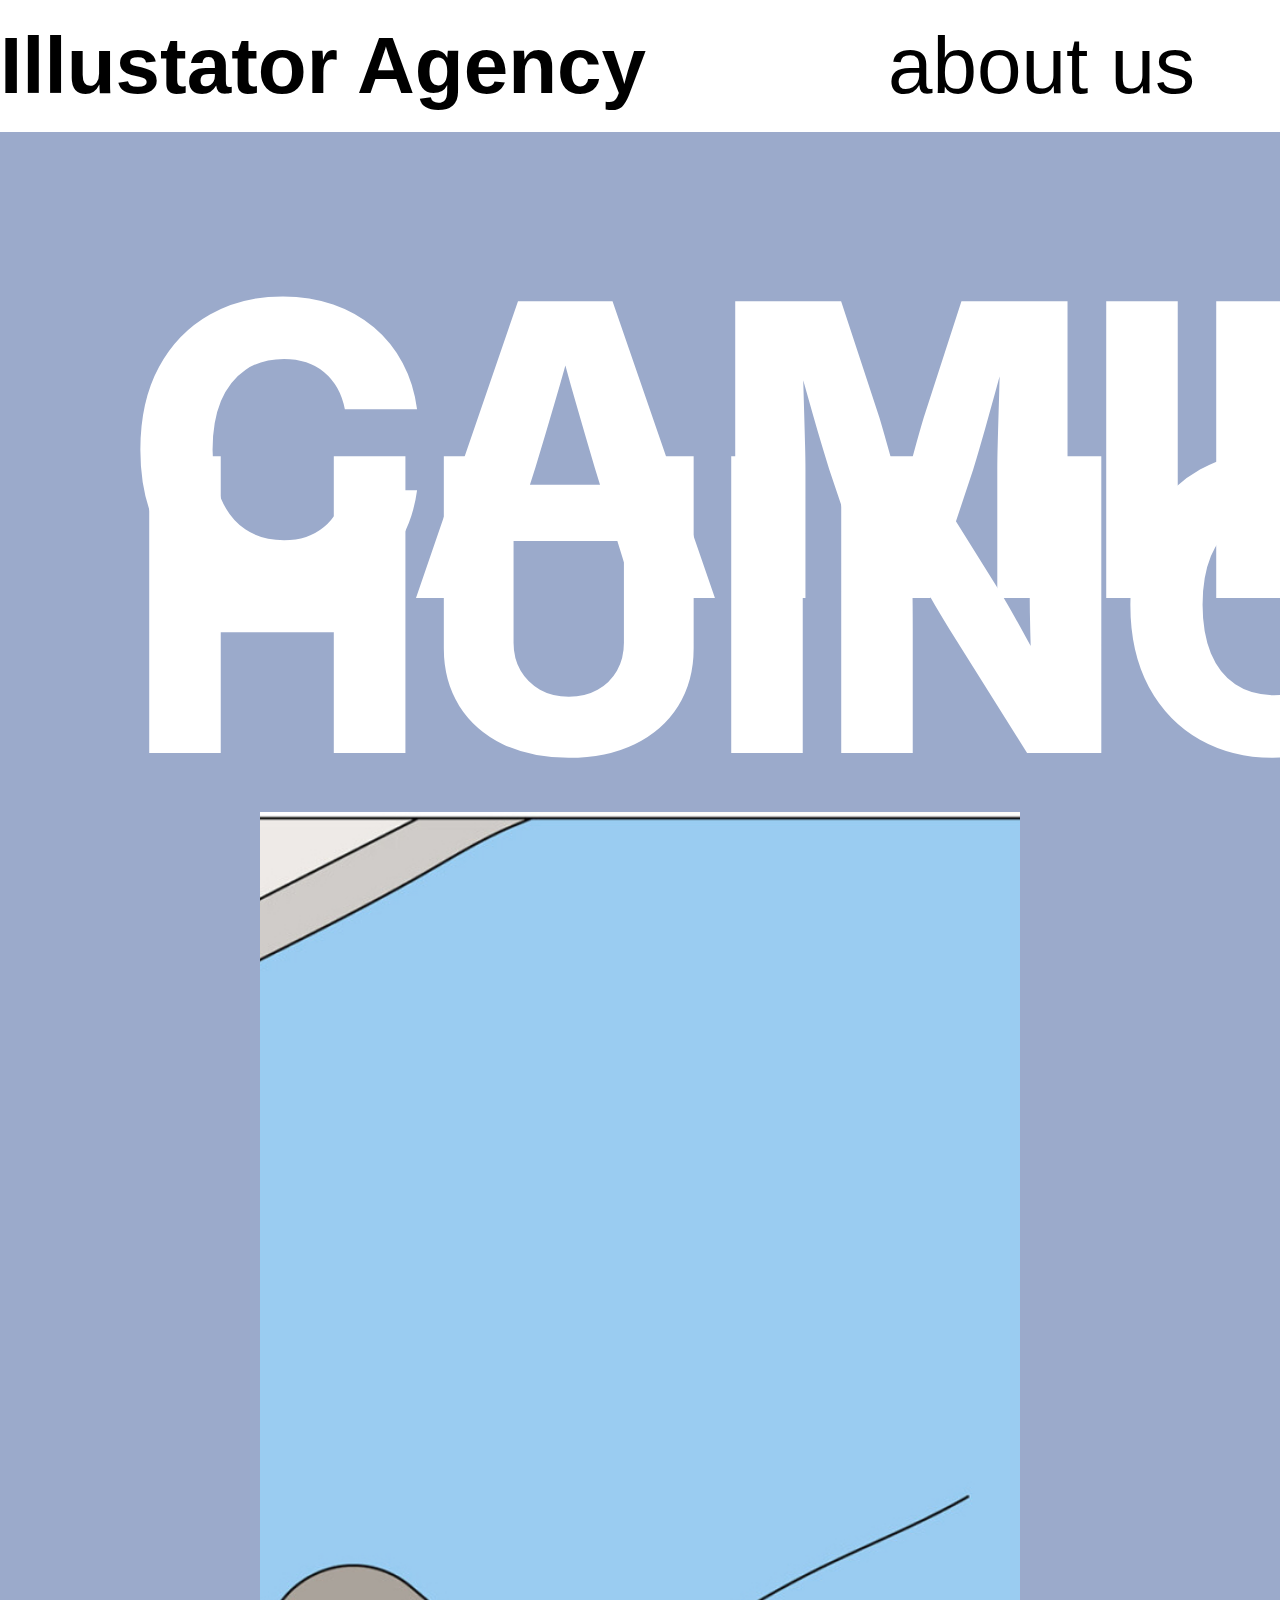
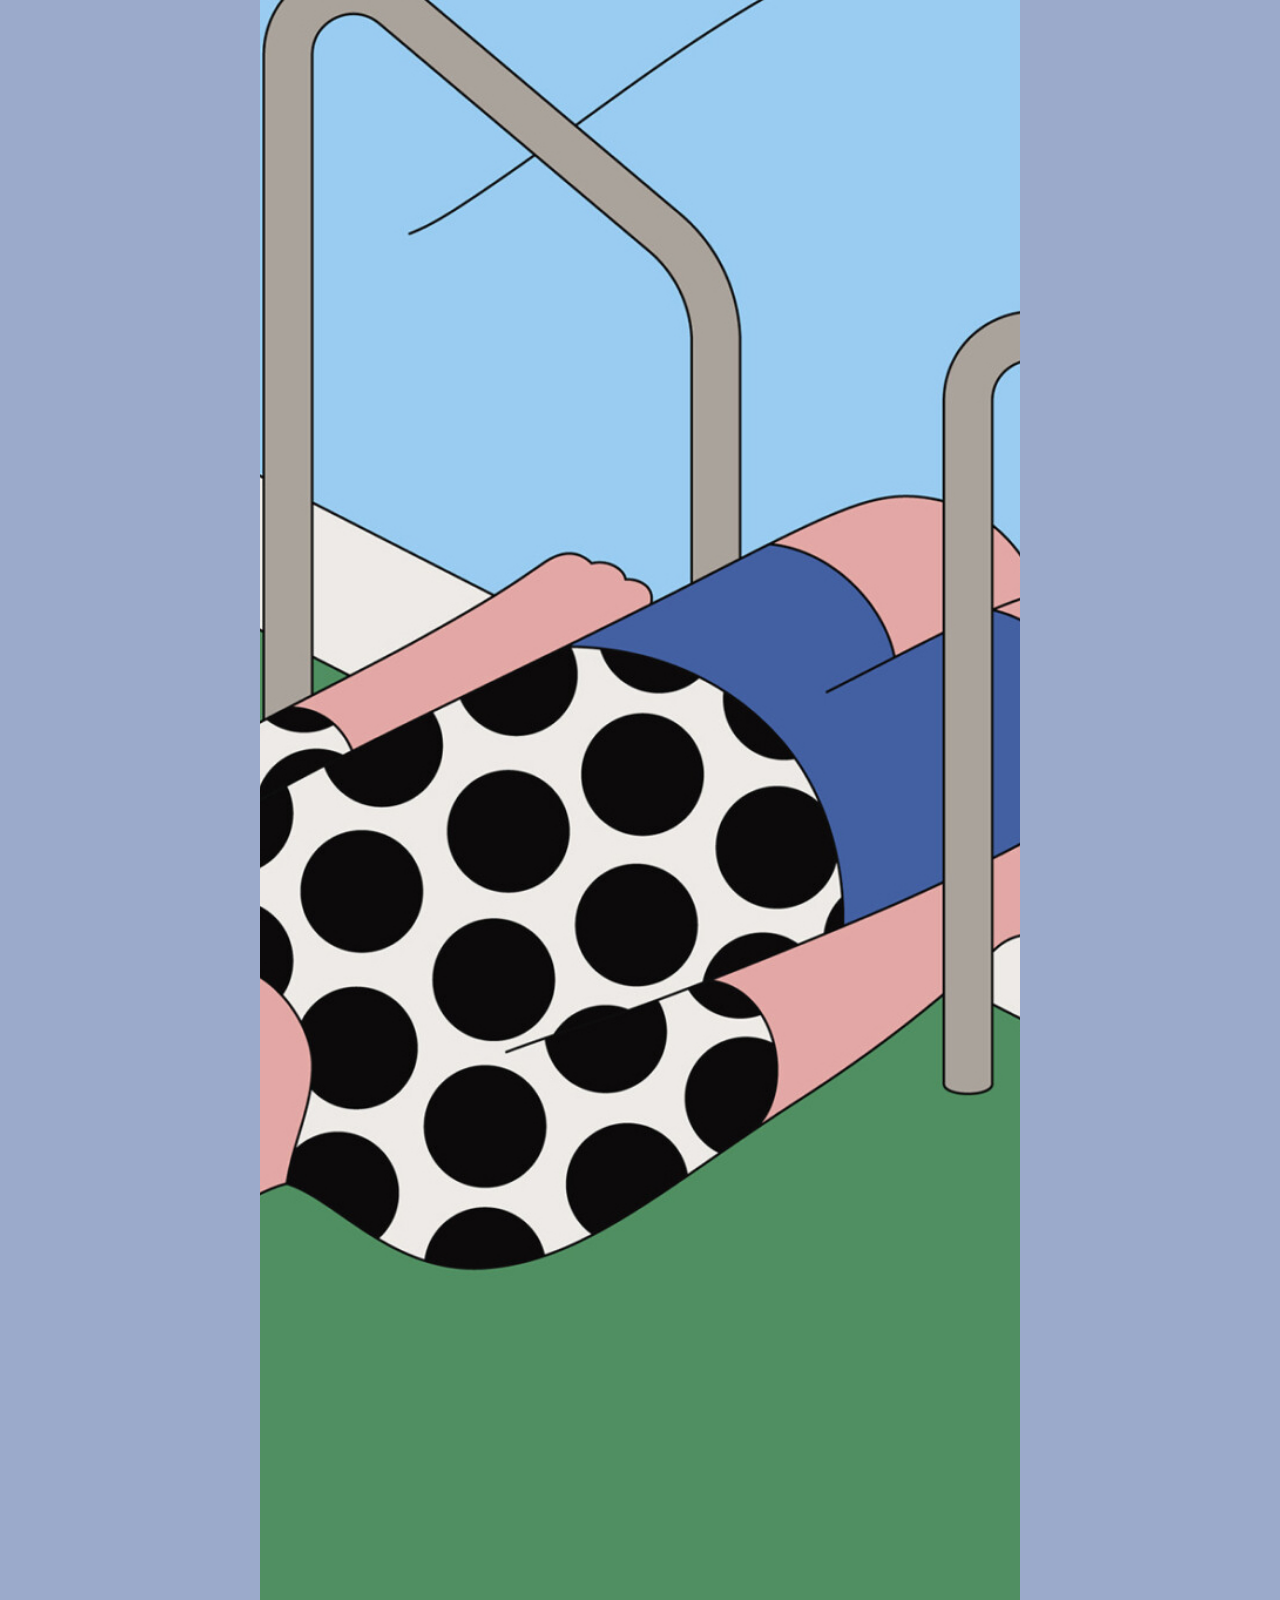
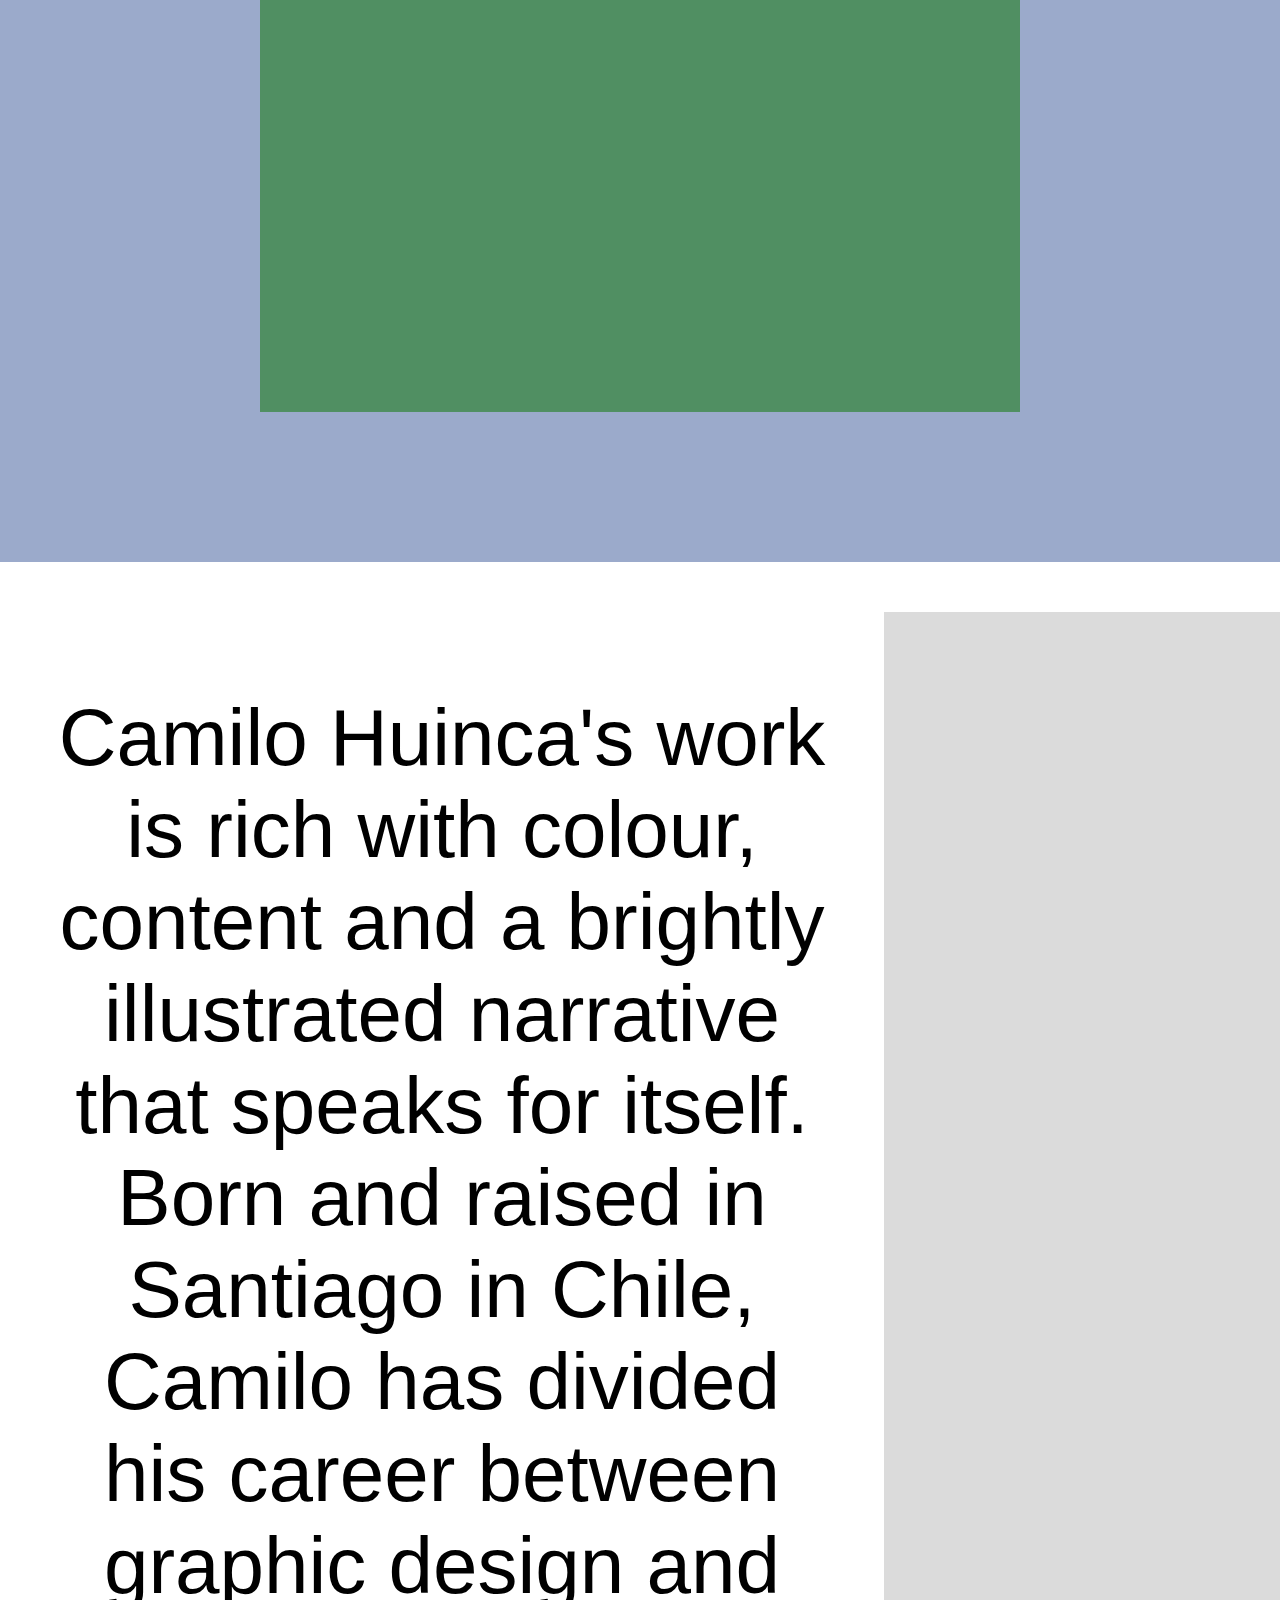
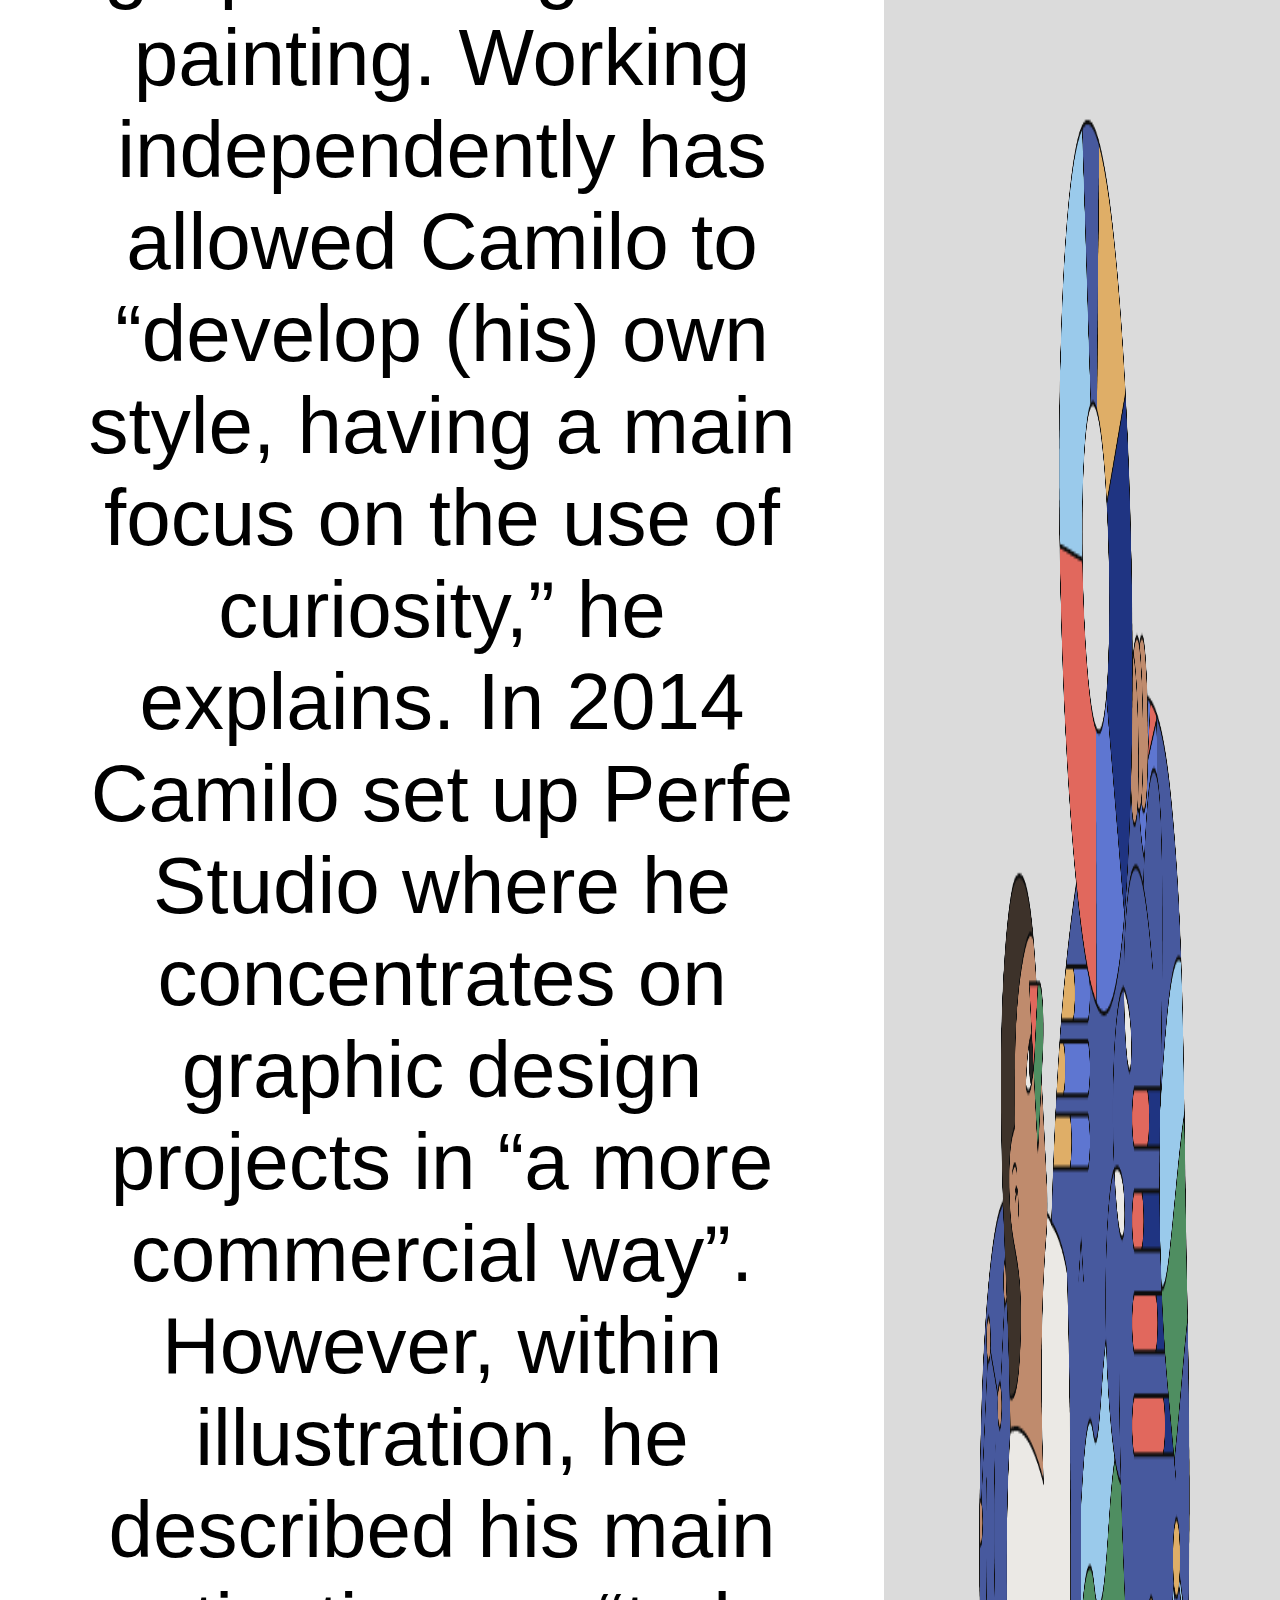
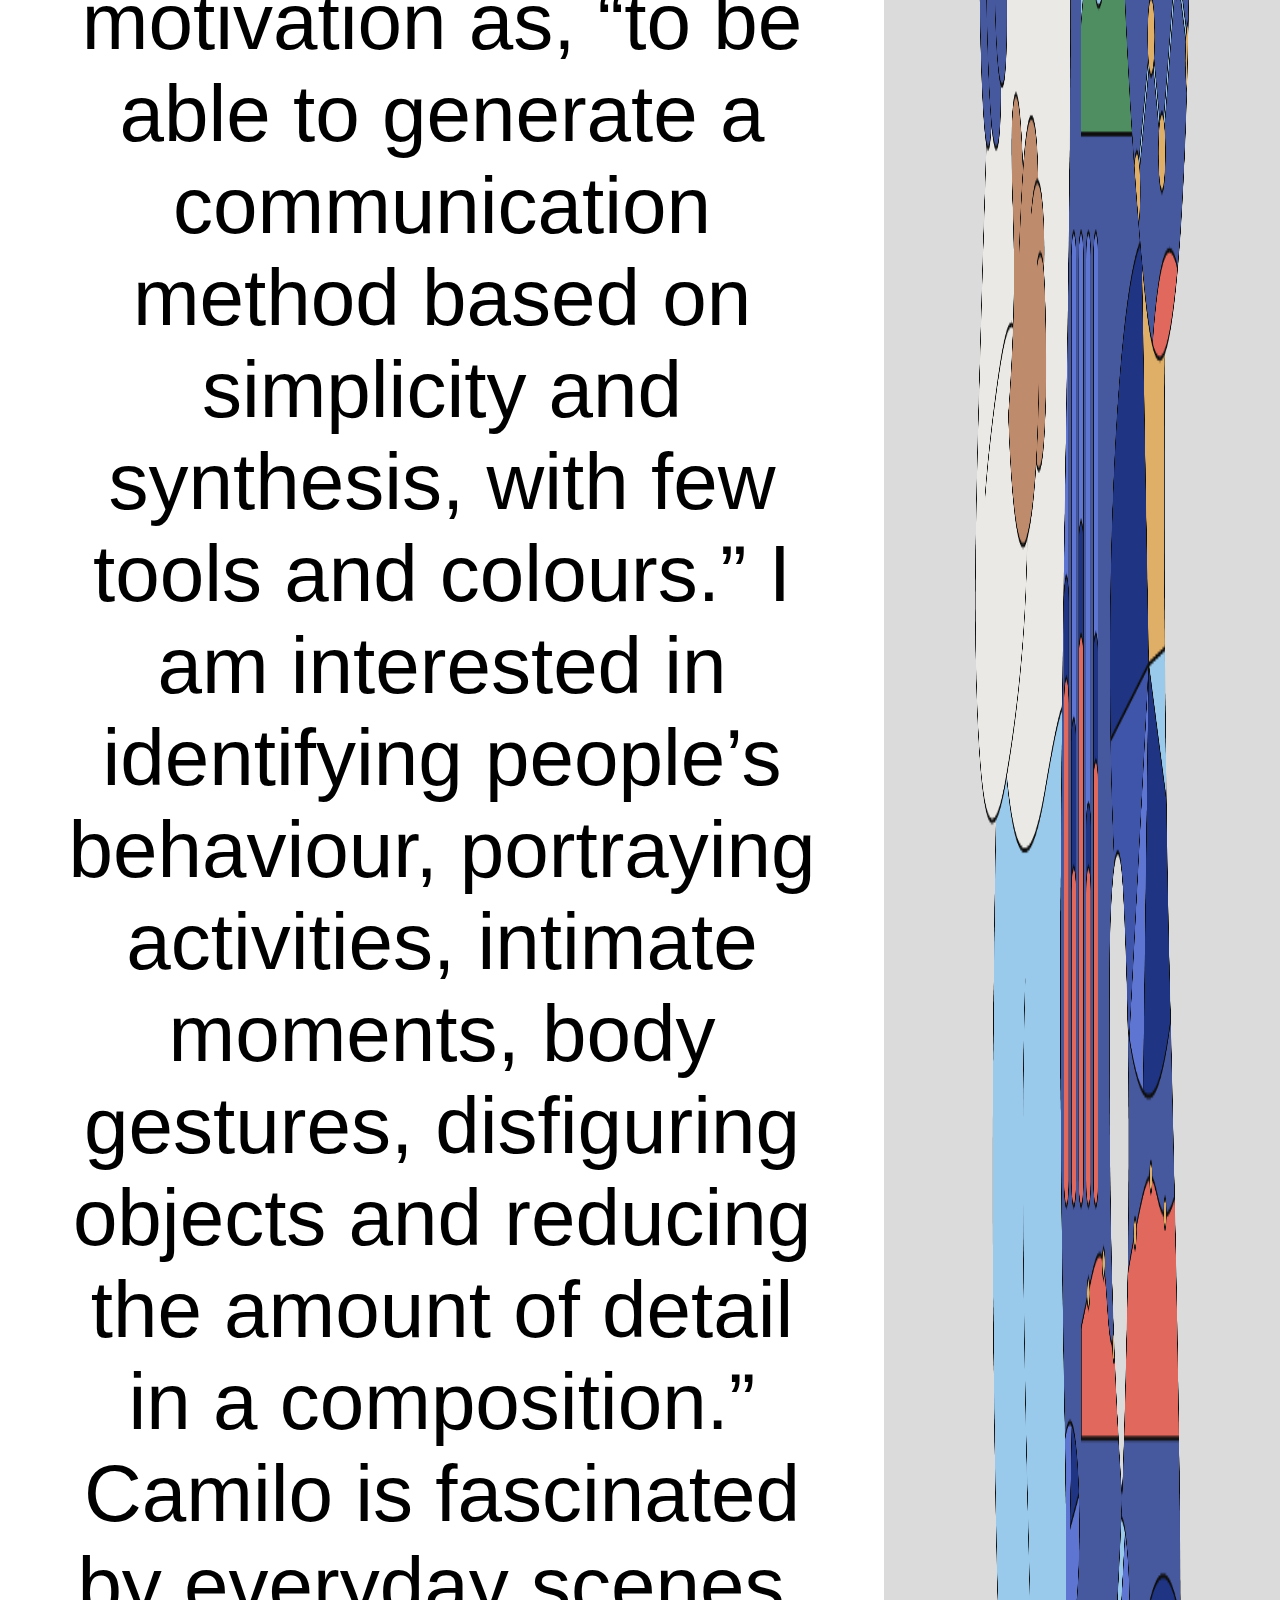
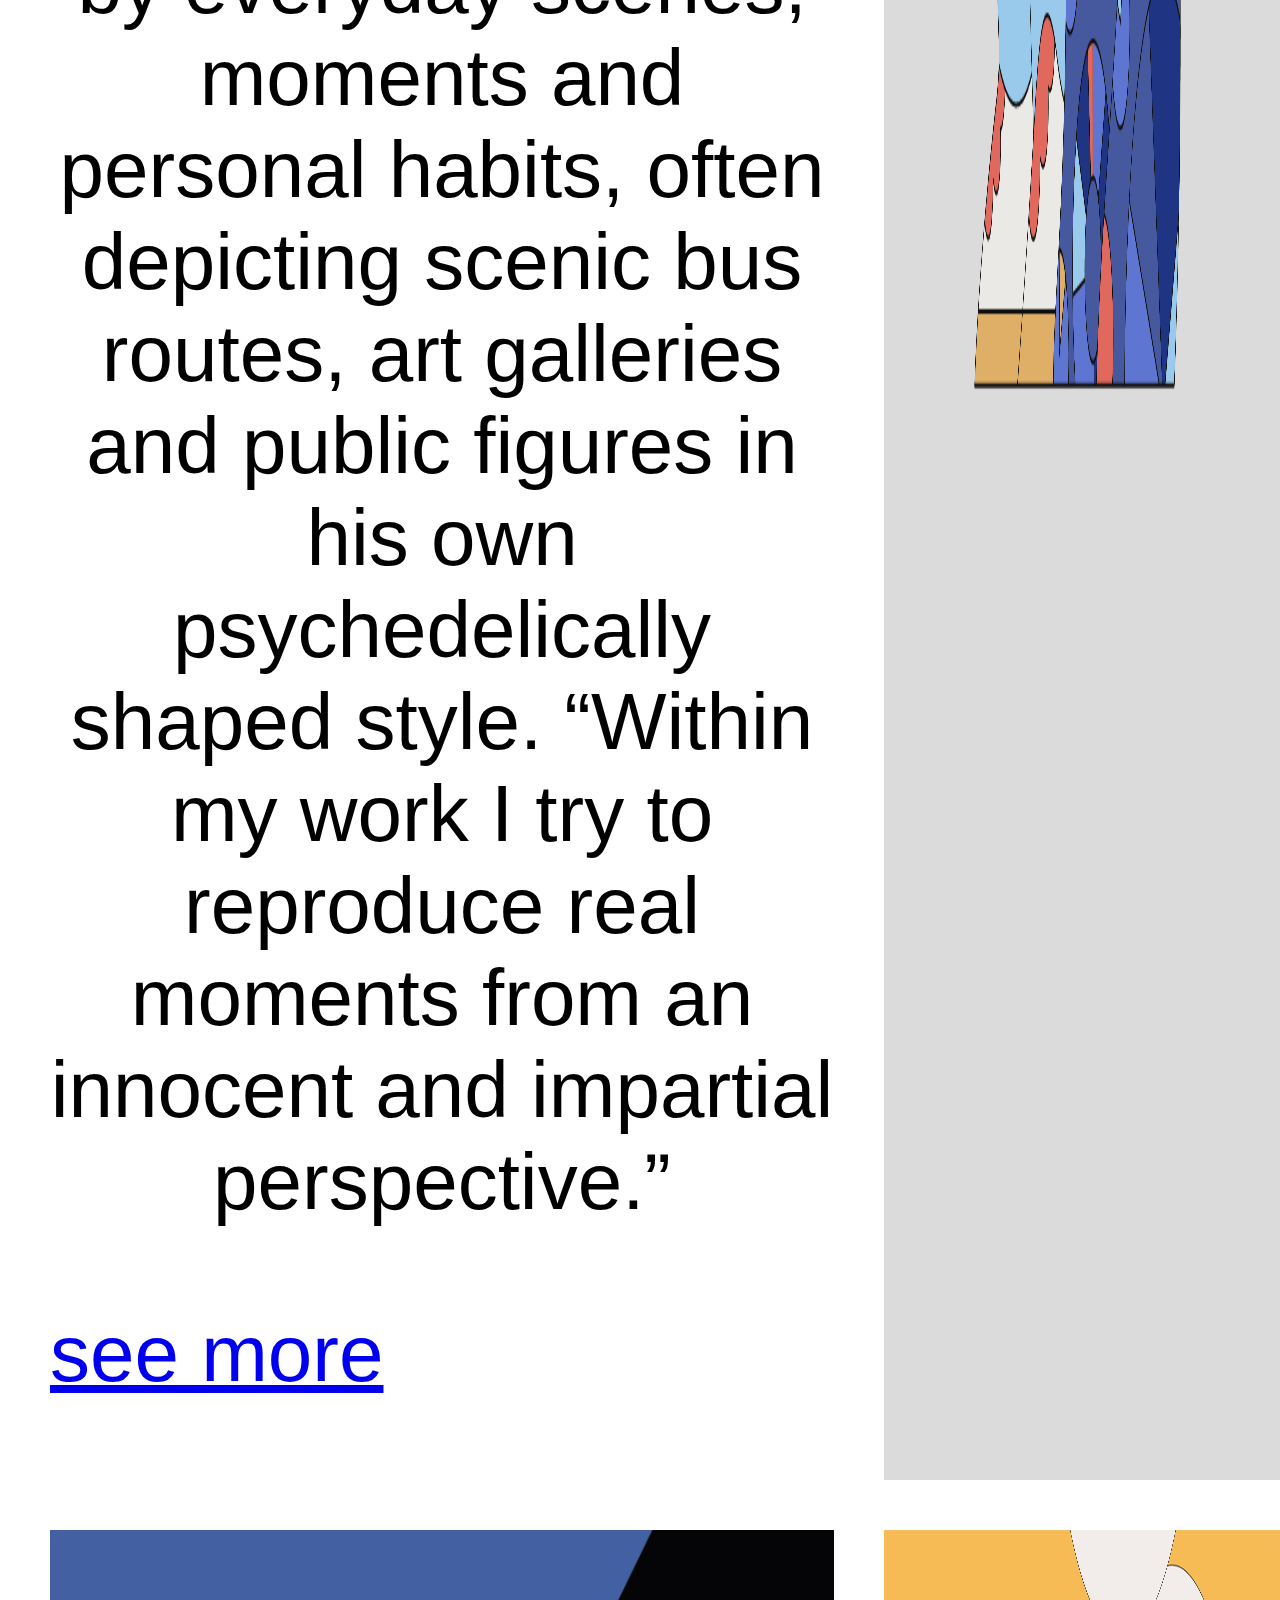
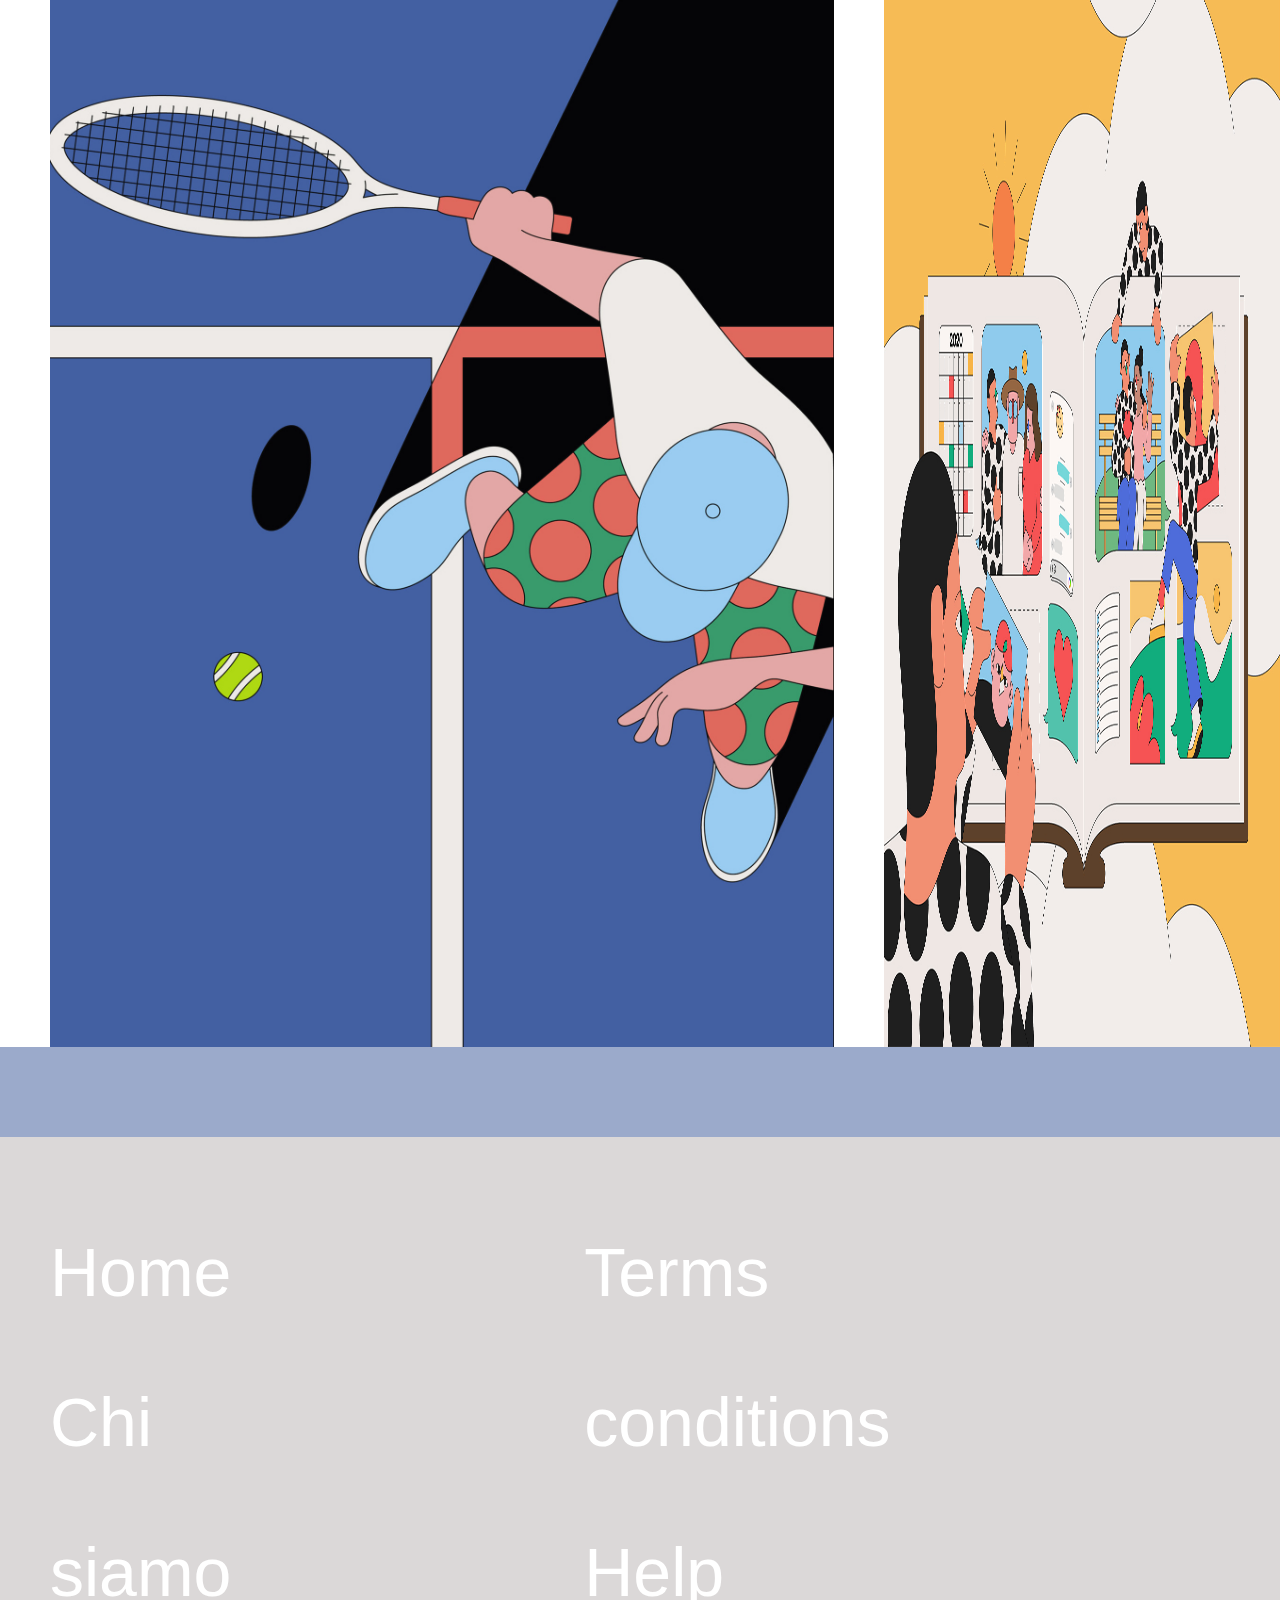
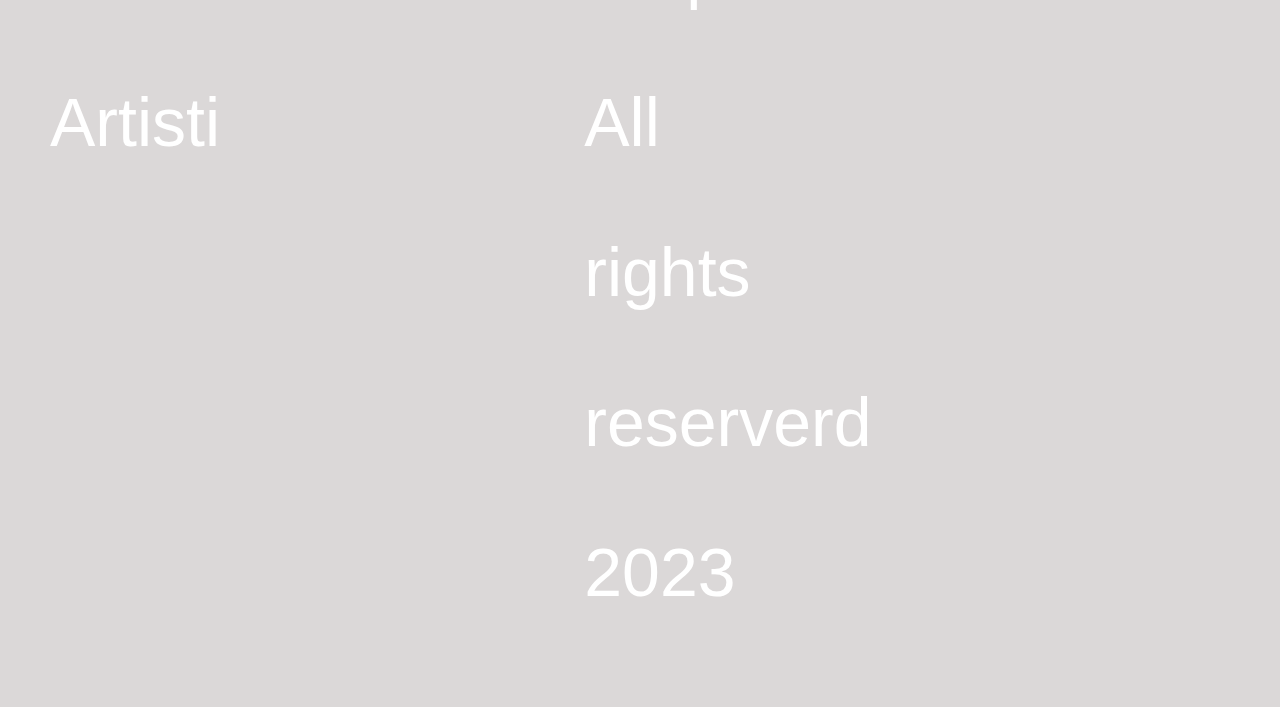
<file: camilo huinca.html>
<!DOCTYPE html>
<html lang="en">
<head>
    <meta charset="UTF-8">
    <meta http-equiv="X-UA-Compatible" content="IE=edge">
    <meta name="viewport" content="width=device-width, initial-scale=1.0">
    <link rel="stylesheet" href="https://fonts.googleapis.com/css2?family=Inter:wght@100;200;300;400;500;600;700;800;900&family=Helvetica+Neue:wght@100;200;300;400;500;600;700;800;900&display=swap">
    <title>Document</title>
    <link rel="stylesheet" href="css/stile.css">
</head>
    <header>
        <h1><a href="index.html">Illustator Agency</a></h1>
        <nav>
            <ul>
             
                <li><a href="Chi siamo.html">about us</a></li>
         
            </ul>
        </nav>
    </header>

    <body class="bodyartista">
        <section class="iniziocamilio">
            <div class="titolo">
                <h1>CAMILO HUINCA</h1>
            </div>
            <div class="imgcamilio"><img src="/immagine/camilo 4.jpg" alt=""></div>
        </section>
        <section class="contenuto2">
            <div class="testo1"><p>Camilo Huinca's work is rich with colour, content and a brightly illustrated narrative that speaks for itself. Born and raised in Santiago in Chile, Camilo has divided his career between graphic design and painting. Working independently has allowed Camilo to “develop (his) own style, having a main focus on the use of curiosity,” he explains. In 2014 Camilo set up Perfe Studio where he concentrates on graphic design projects in “a more commercial way”. However, within illustration, he described his main motivation as, “to be able to generate a communication method based on simplicity and synthesis, with few tools and colours.”  I am interested in identifying people’s behaviour, portraying activities, intimate moments, body gestures, disfiguring objects and reducing the amount of detail in a composition.” Camilo is fascinated by everyday scenes, moments and personal habits, often depicting scenic bus routes, art galleries and public figures in his own psychedelically shaped style. “Within my work I try to reproduce real moments from an innocent and impartial perspective.” <div> <a href="https://agentpekka.com/artist/camilo-huinca/">see more</a></div></p></div>
            <div class="immagine1"><img src="immagine/camilo 3.png" alt=""></div>
            <div class="immagine2"><img src="immagine/camilo1.jpeg" alt=""></div>
            <div class="immagine3"><img src="immagine/camilo 2.jpeg" alt=""></div>
        </section>
    </body>
   
    <footer class="parent">
        <div class="div1">
            <ul class="lista-footer">
                <div>    
                    <li class="vocifooter">Home</li>
                    <li class="vocifooter">Chi siamo</li>
                    <li class="vocifooter">Artisti</li>
                </div>
            </div>
                <div class="div2">
                    <li class="vocifooter">Terms conditions</li>
                    <li class="vocifooter" >Help</li>
                    <li class="vocifooter">All rights reserverd 2023</li>
                </div>
            </ul>
    </footer>
    
</body>
</html>
</file>
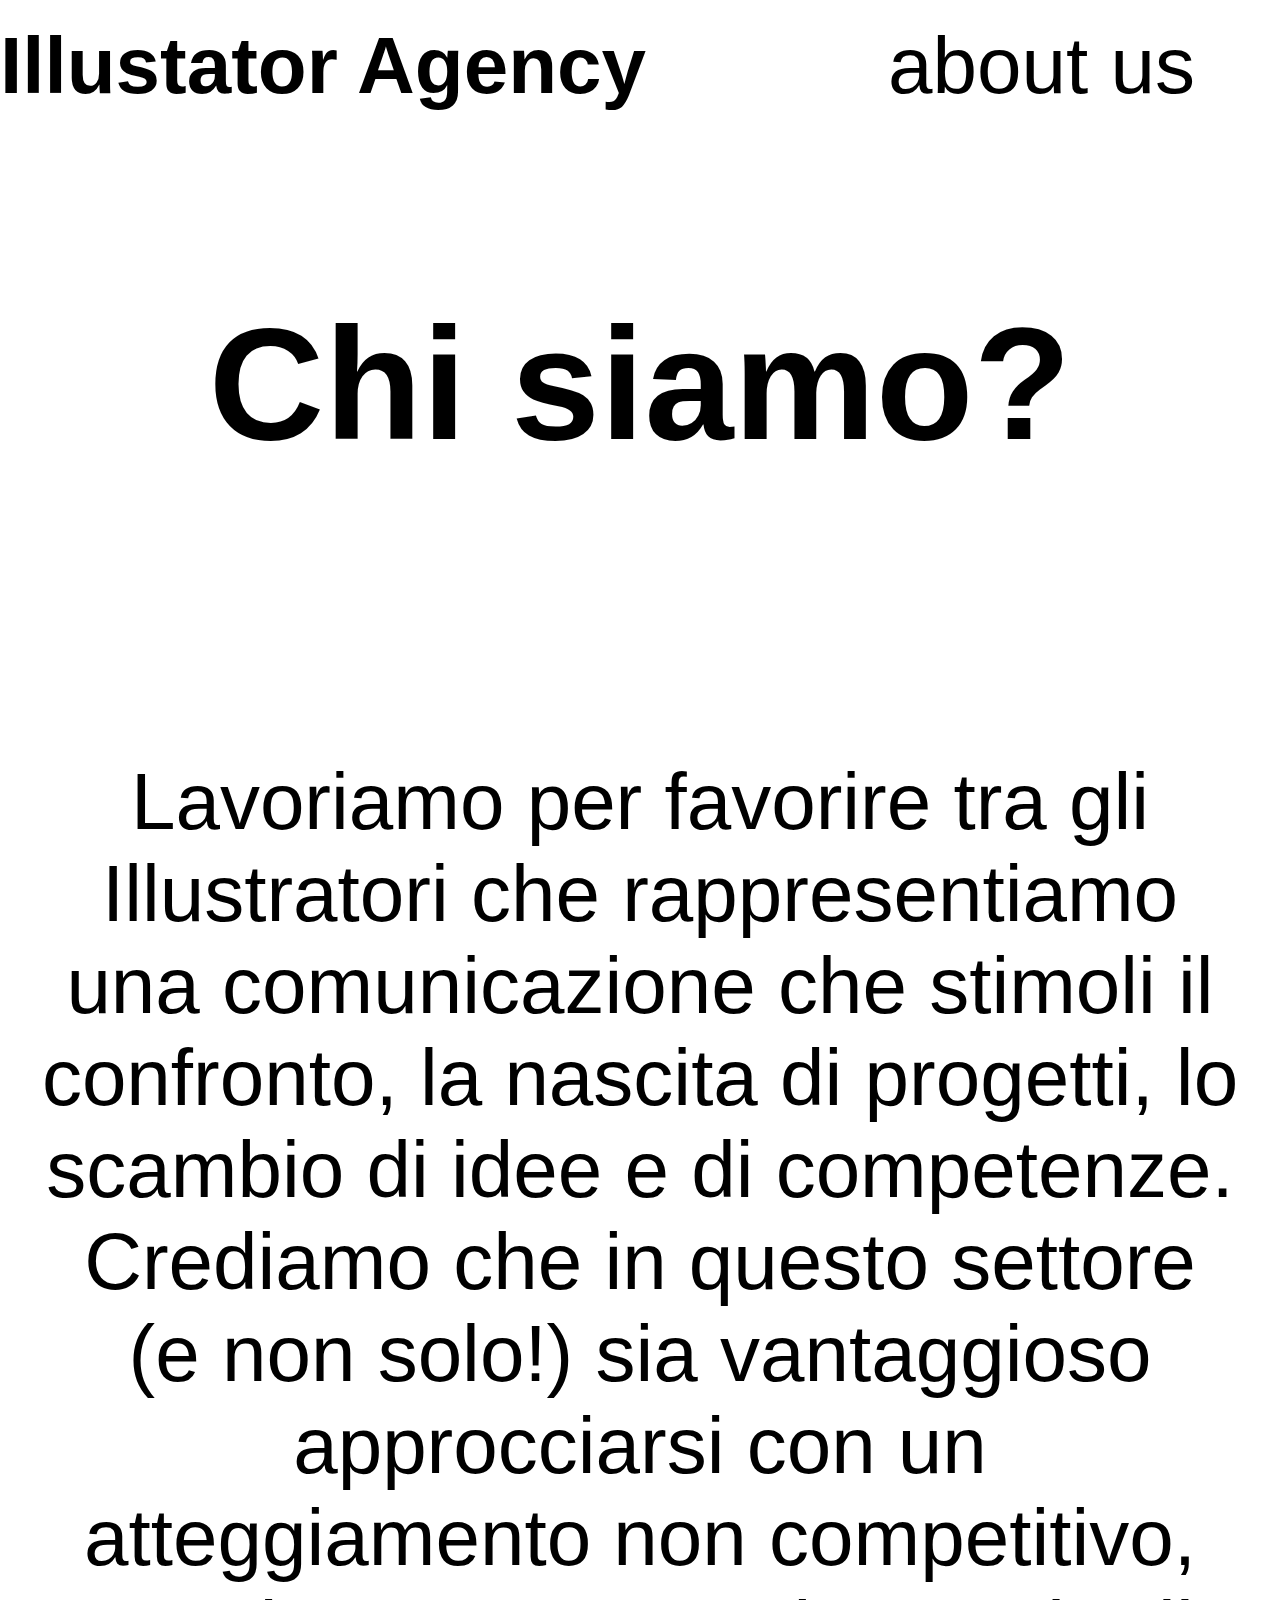
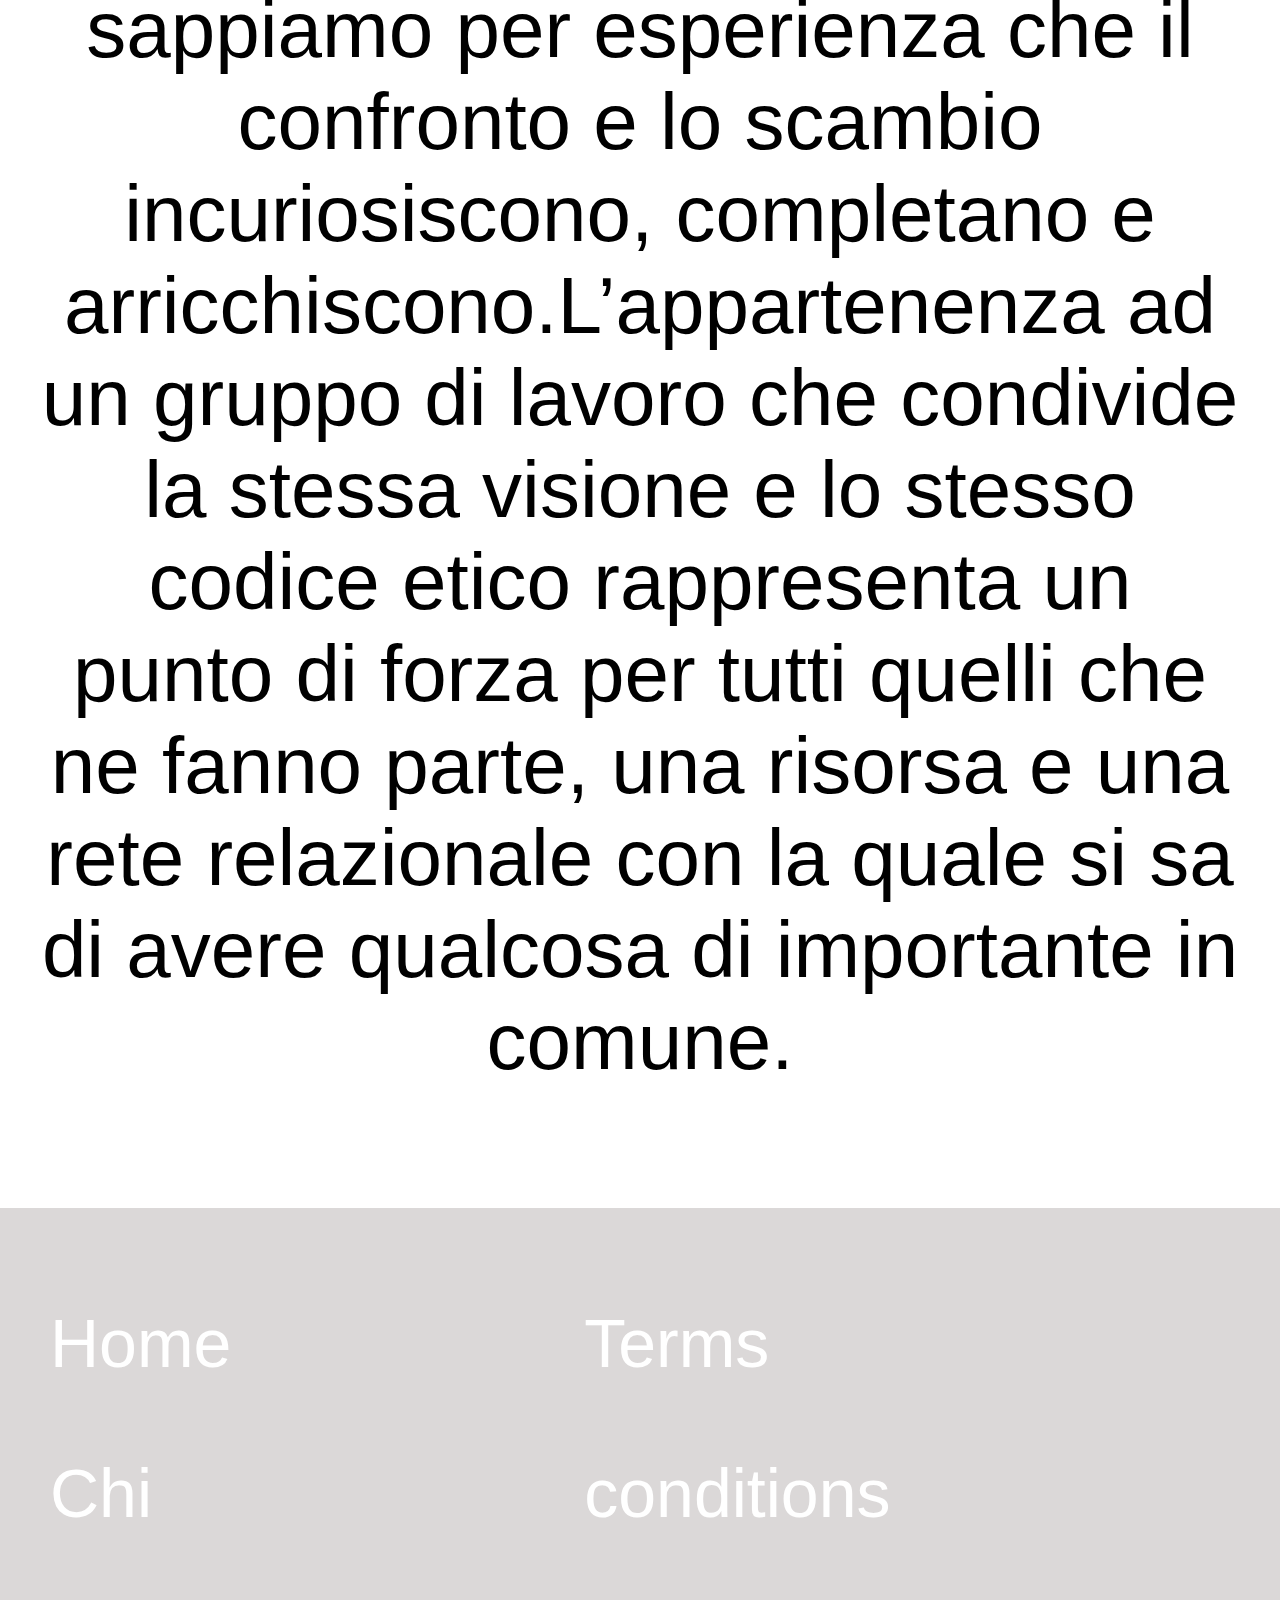
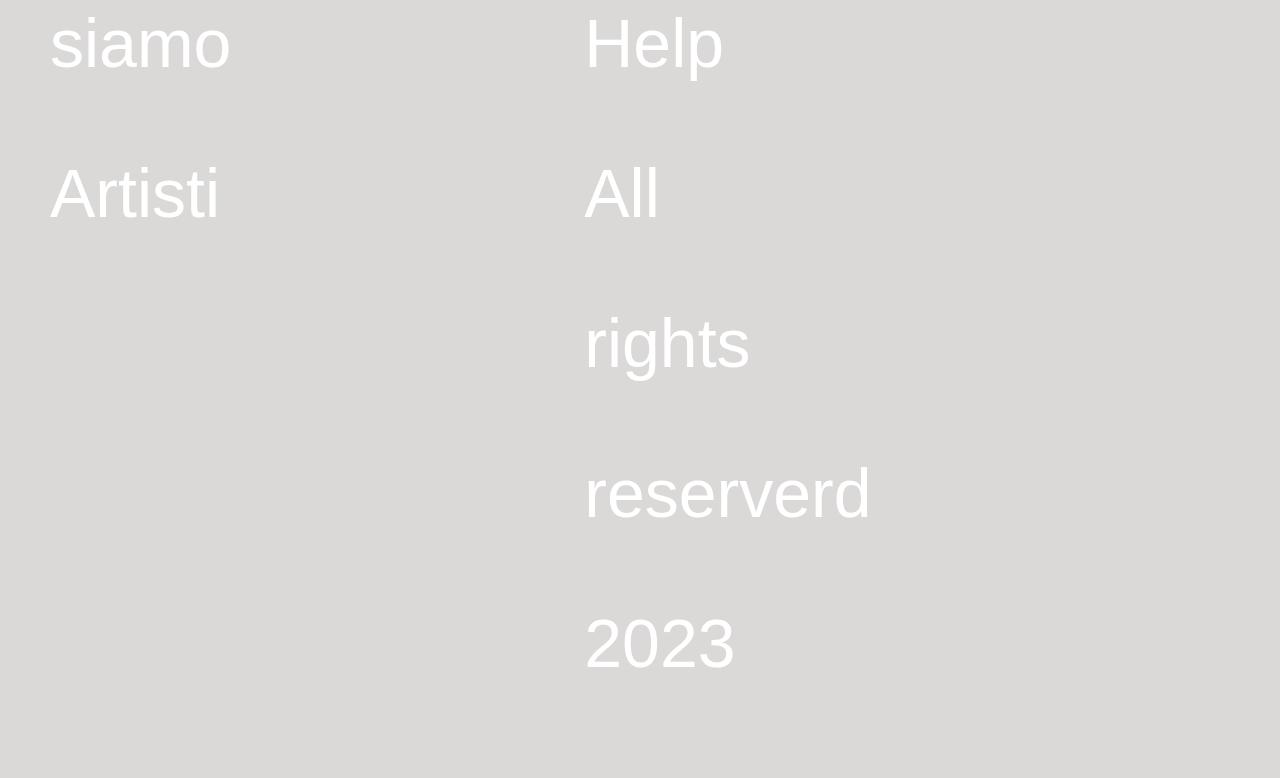
<file: Chi siamo.html>
<!DOCTYPE html>
<html lang="en">
<head>
    <meta charset="UTF-8">
    <meta http-equiv="X-UA-Compatible" content="IE=edge">
    <meta name="viewport" content="width=device-width, initial-scale=1.0">
    <title>Document</title>
    <link rel="stylesheet" href="css/stile.css">
</head>
<body>

    <meta charset="UTF-8">
    <meta http-equiv="X-UA-Compatible" content="IE=edge">
    <meta name="viewport" content="width=device-width, initial-scale=1.0">
    <title>Document</title>
    <link rel="stylesheet" href="css/stile.css">
</head>
<body>
    <header>
        <h1><a href="index.html">Illustator Agency</a></h1>
        <nav>
            <ul>
             
                <li><a href="Chi siamo.html">about us</a></li>
              
            </ul>
        </nav>
    </header>
     <h3>Chi siamo?</h3>
        <main>
            <p>Lavoriamo per favorire tra gli Illustratori che rappresentiamo una comunicazione che stimoli il confronto, la nascita di progetti, lo scambio di idee e di competenze. Crediamo che in questo settore (e non solo!) sia vantaggioso approcciarsi con un atteggiamento non competitivo, sappiamo per esperienza che il confronto e lo scambio incuriosiscono, completano e arricchiscono.L’appartenenza ad un gruppo di lavoro che condivide la stessa visione e lo stesso codice etico rappresenta un punto di forza per tutti quelli che ne fanno parte, una risorsa e una rete relazionale con la quale si sa di avere qualcosa di importante in comune.</p>
        </main>

    <footer class="parent">
        <div class="div1">
            <ul class="lista-footer">
                <div>    
                    <li class="vocifooter">Home</li>
                    <li class="vocifooter">Chi siamo</li>
                    <li class="vocifooter">Artisti</li>
                </div>
            </div>
                <div class="div2">
                    <li class="vocifooter">Terms conditions</li>
                    <li class="vocifooter" >Help</li>
                    <li class="vocifooter">All rights reserverd 2023</li>
                </div>
            </ul>
    </footer>
    
</body>
</html>
</file>
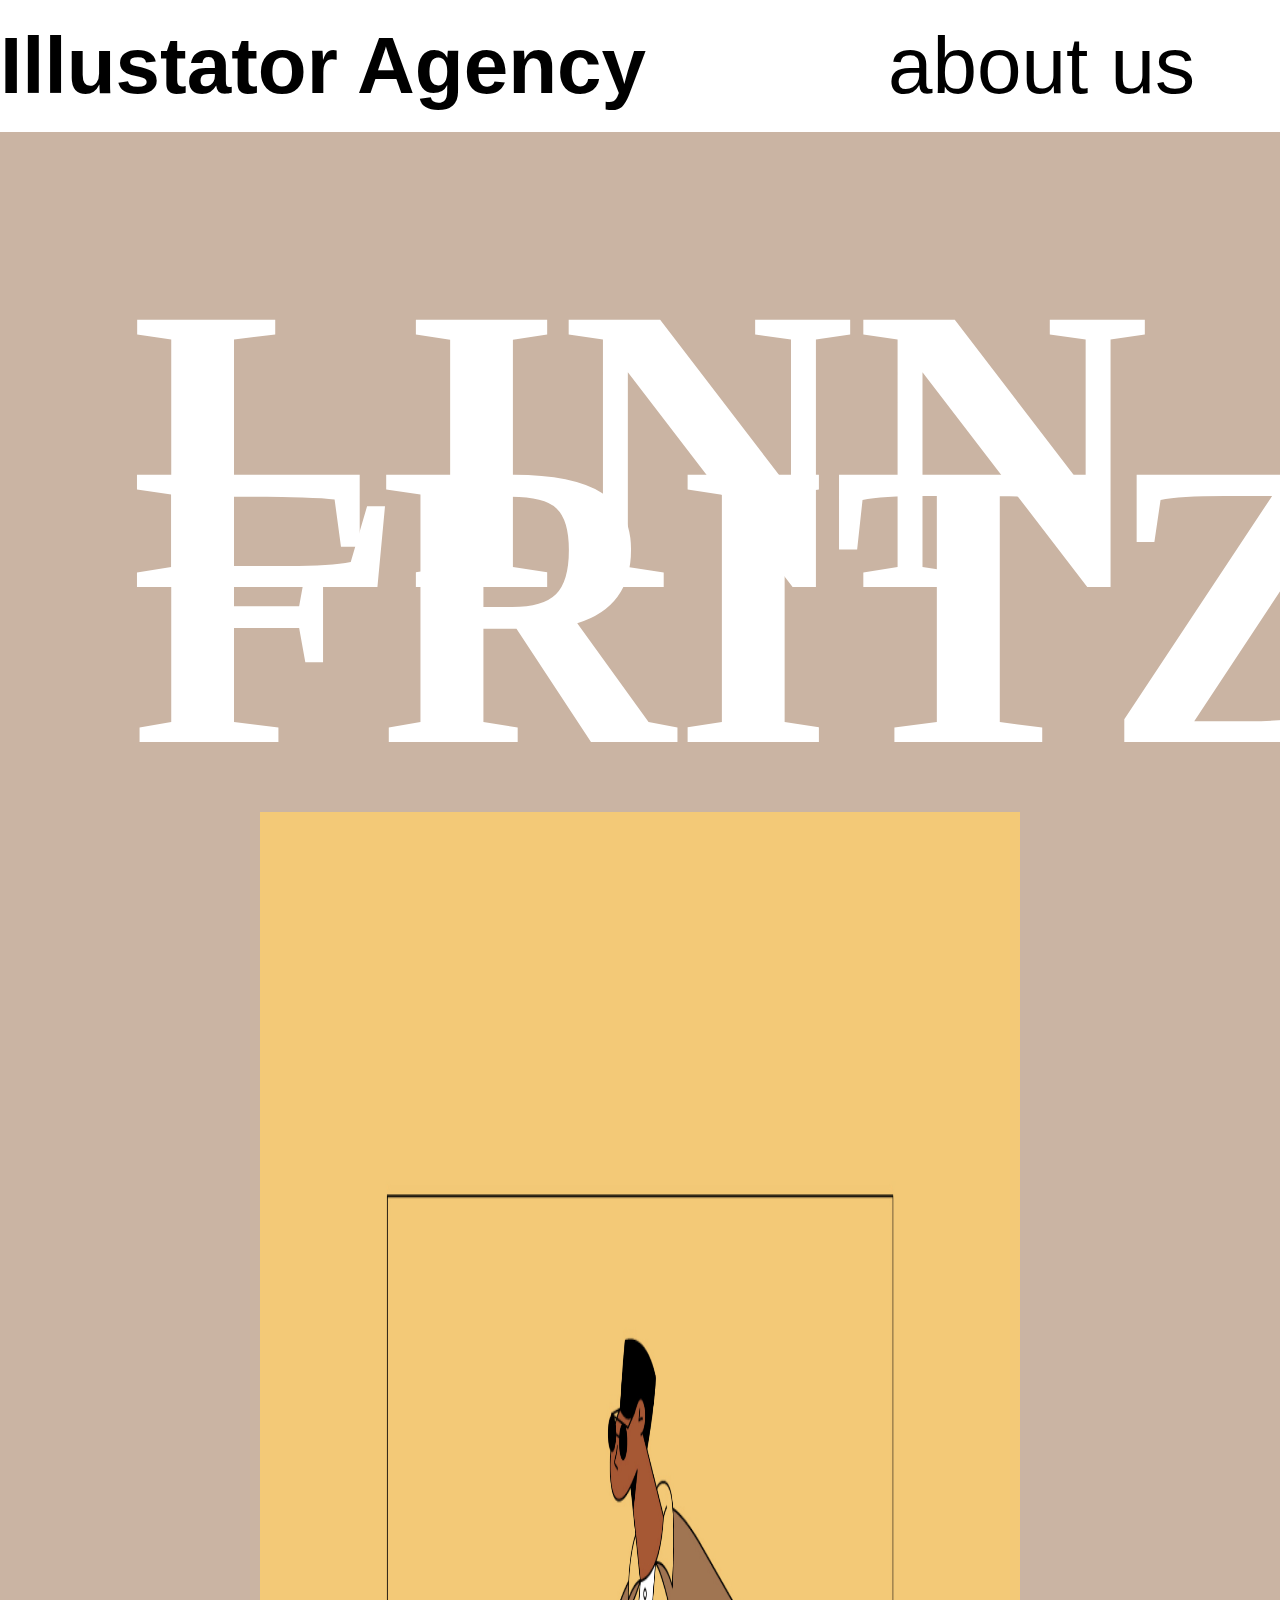
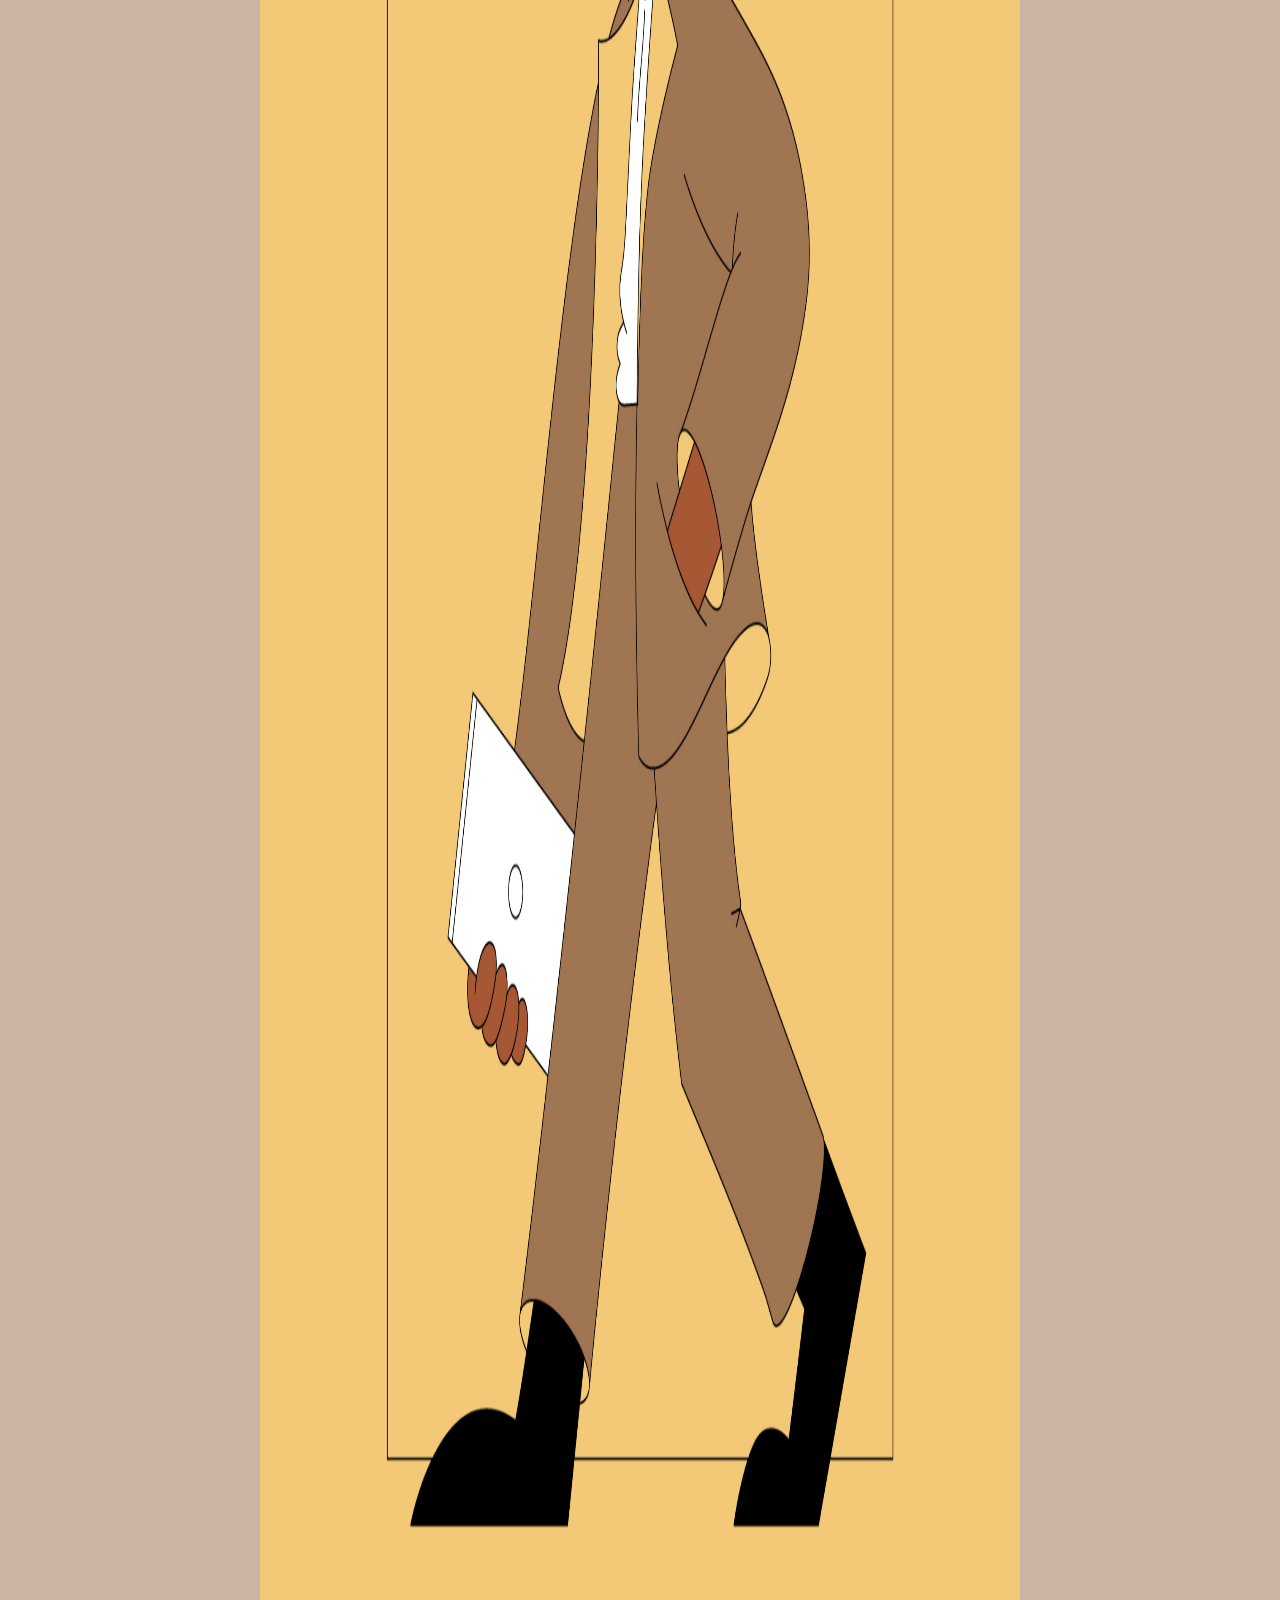
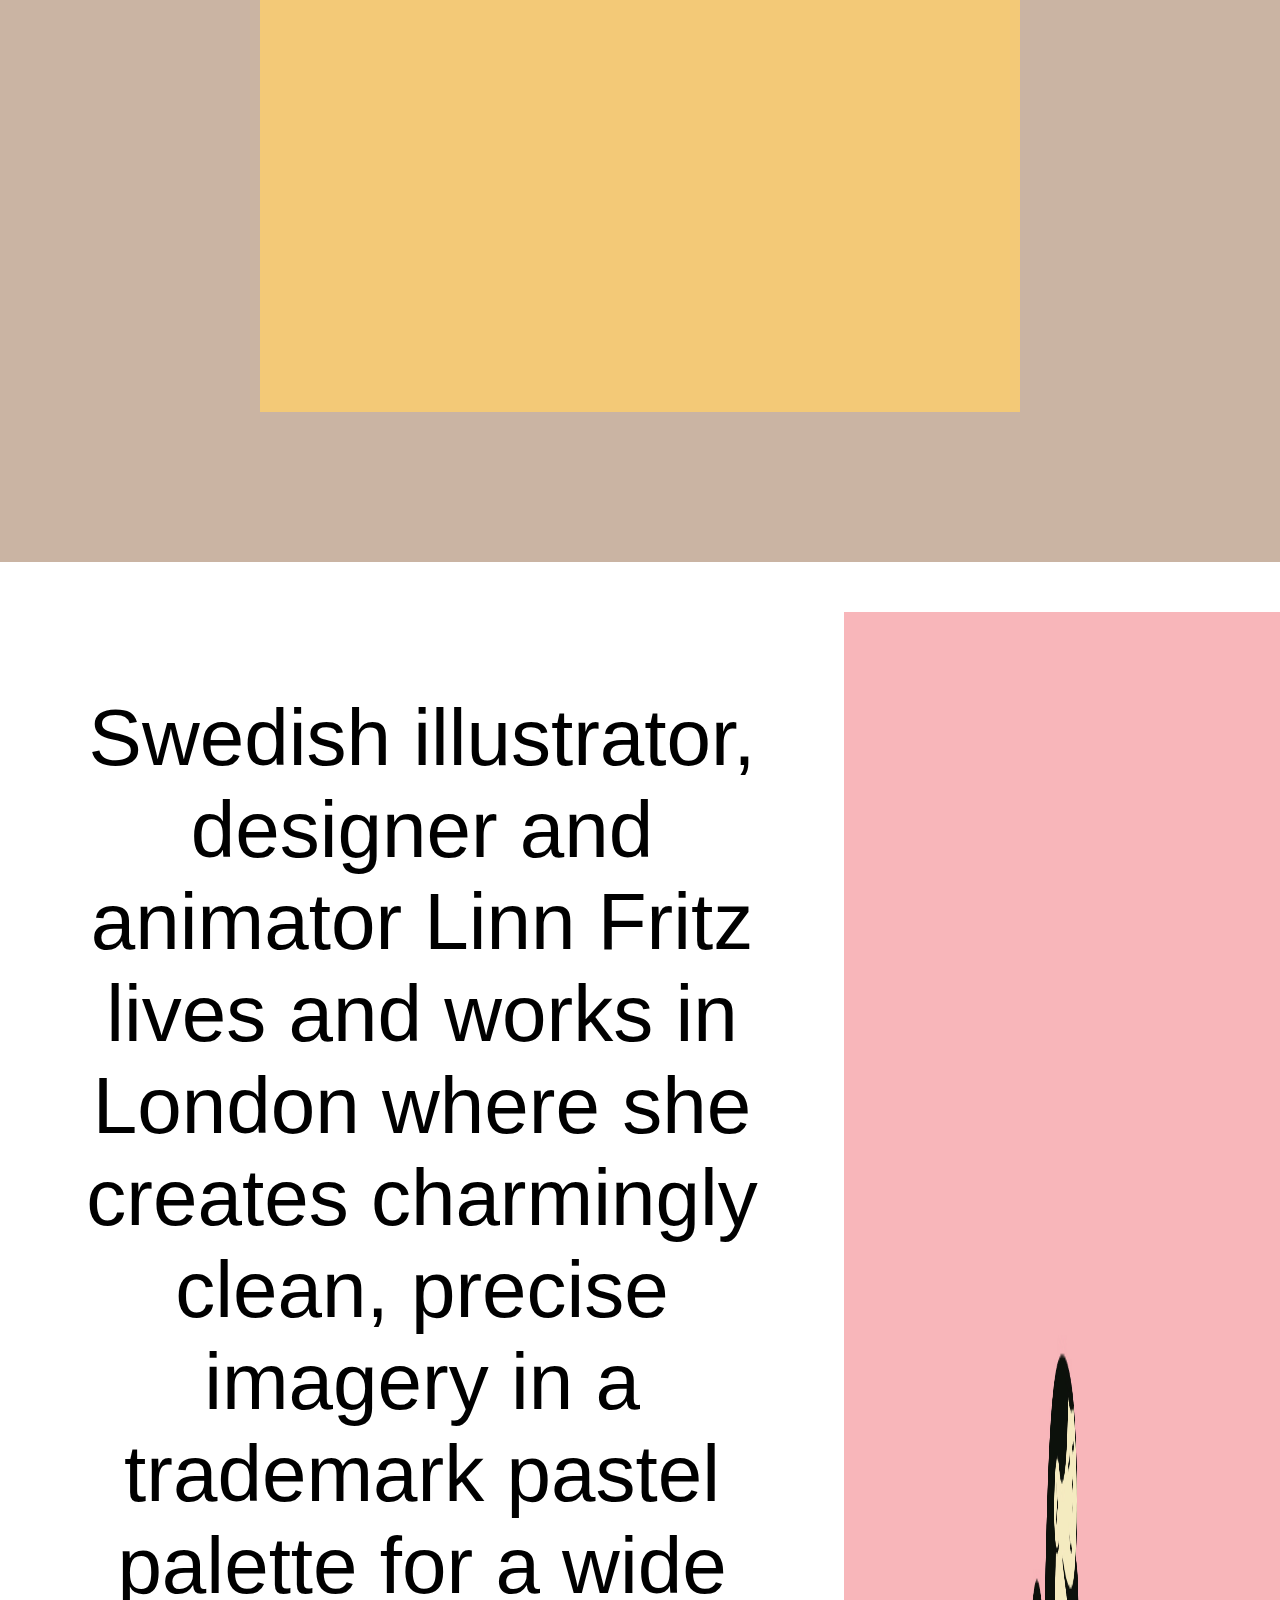
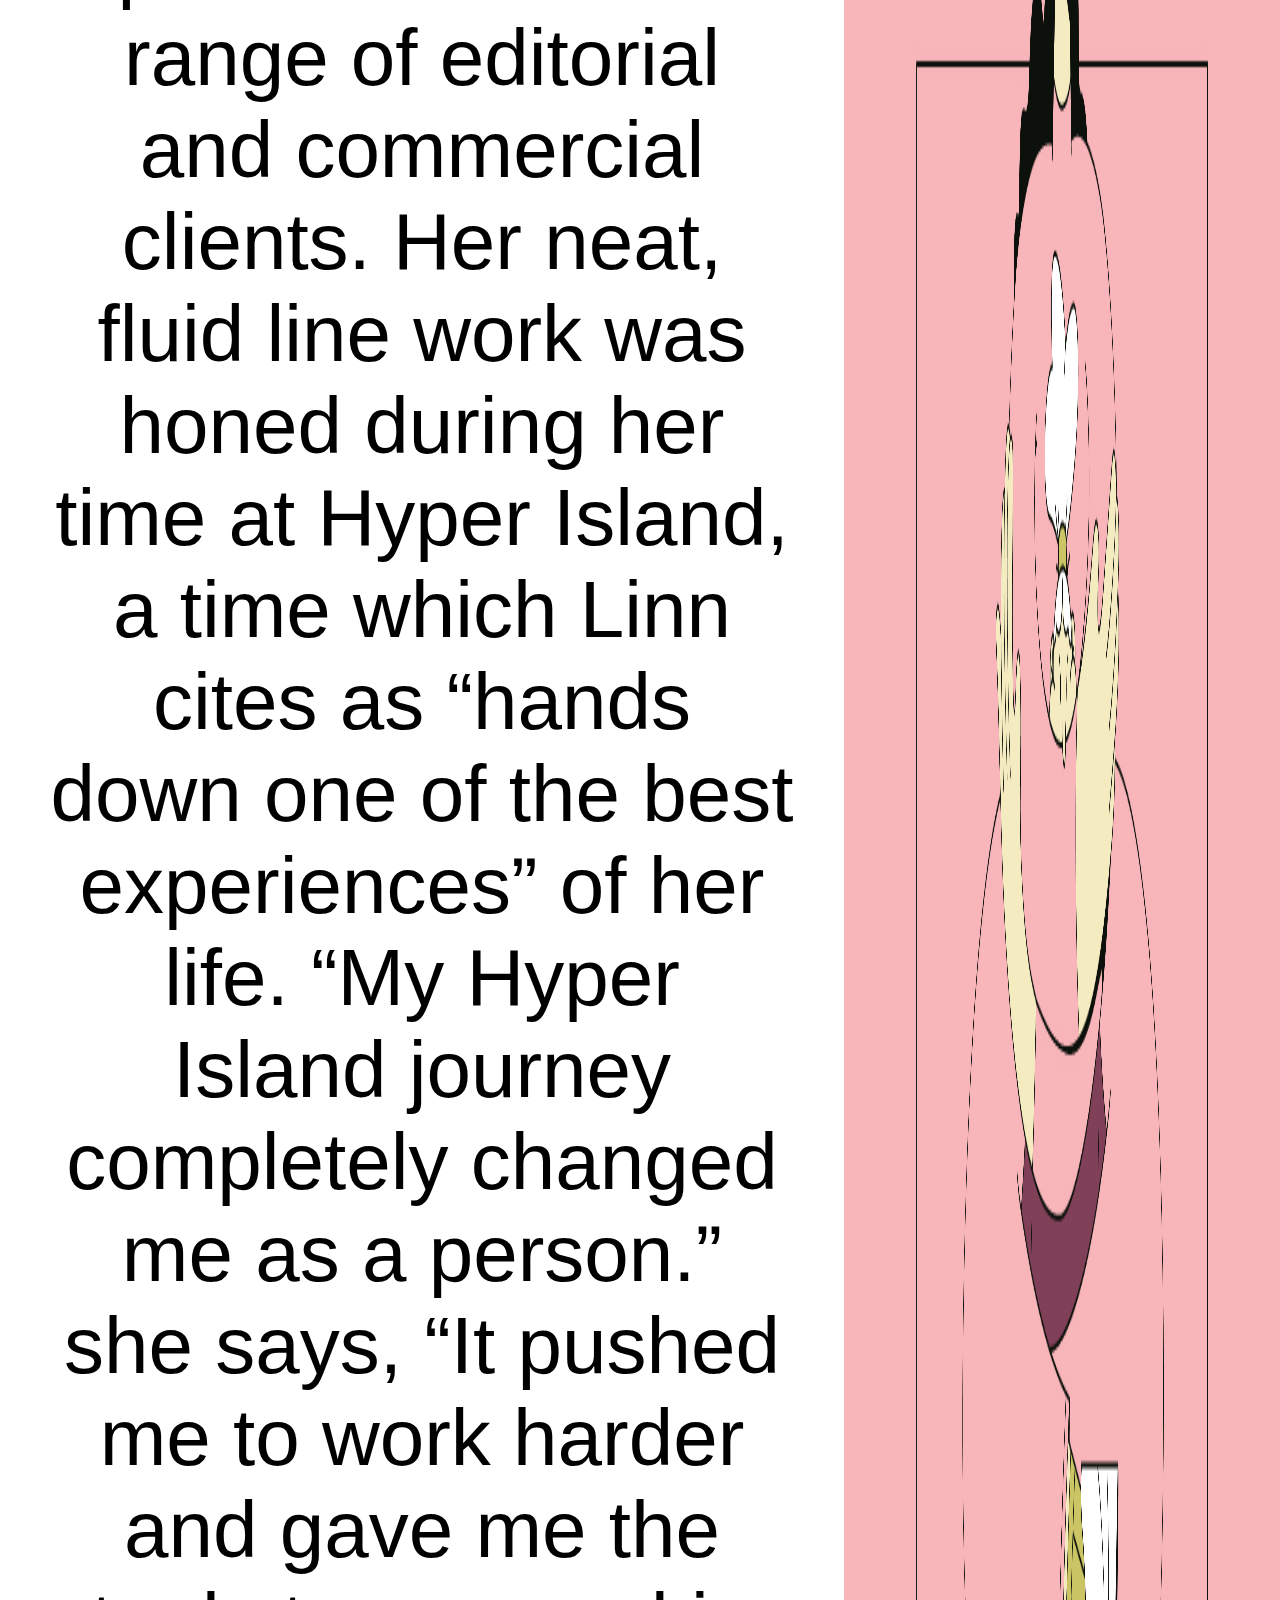
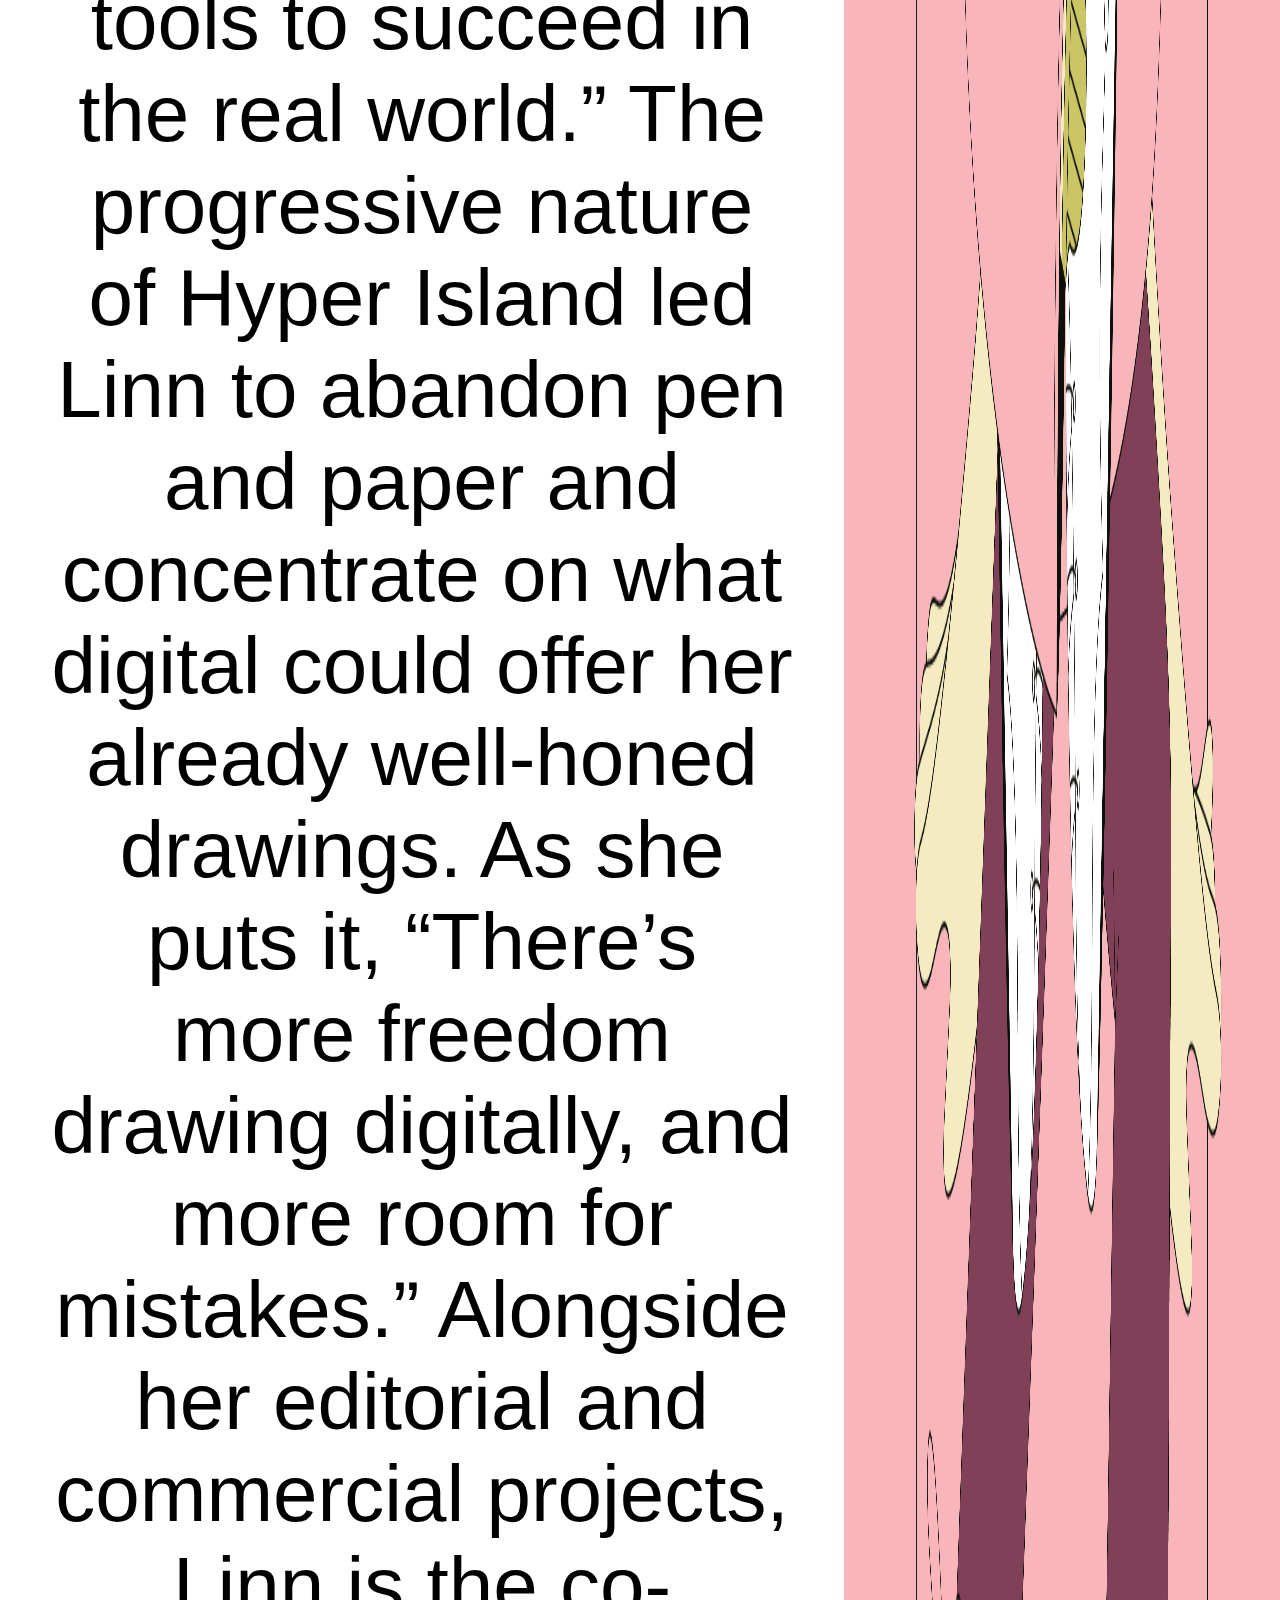
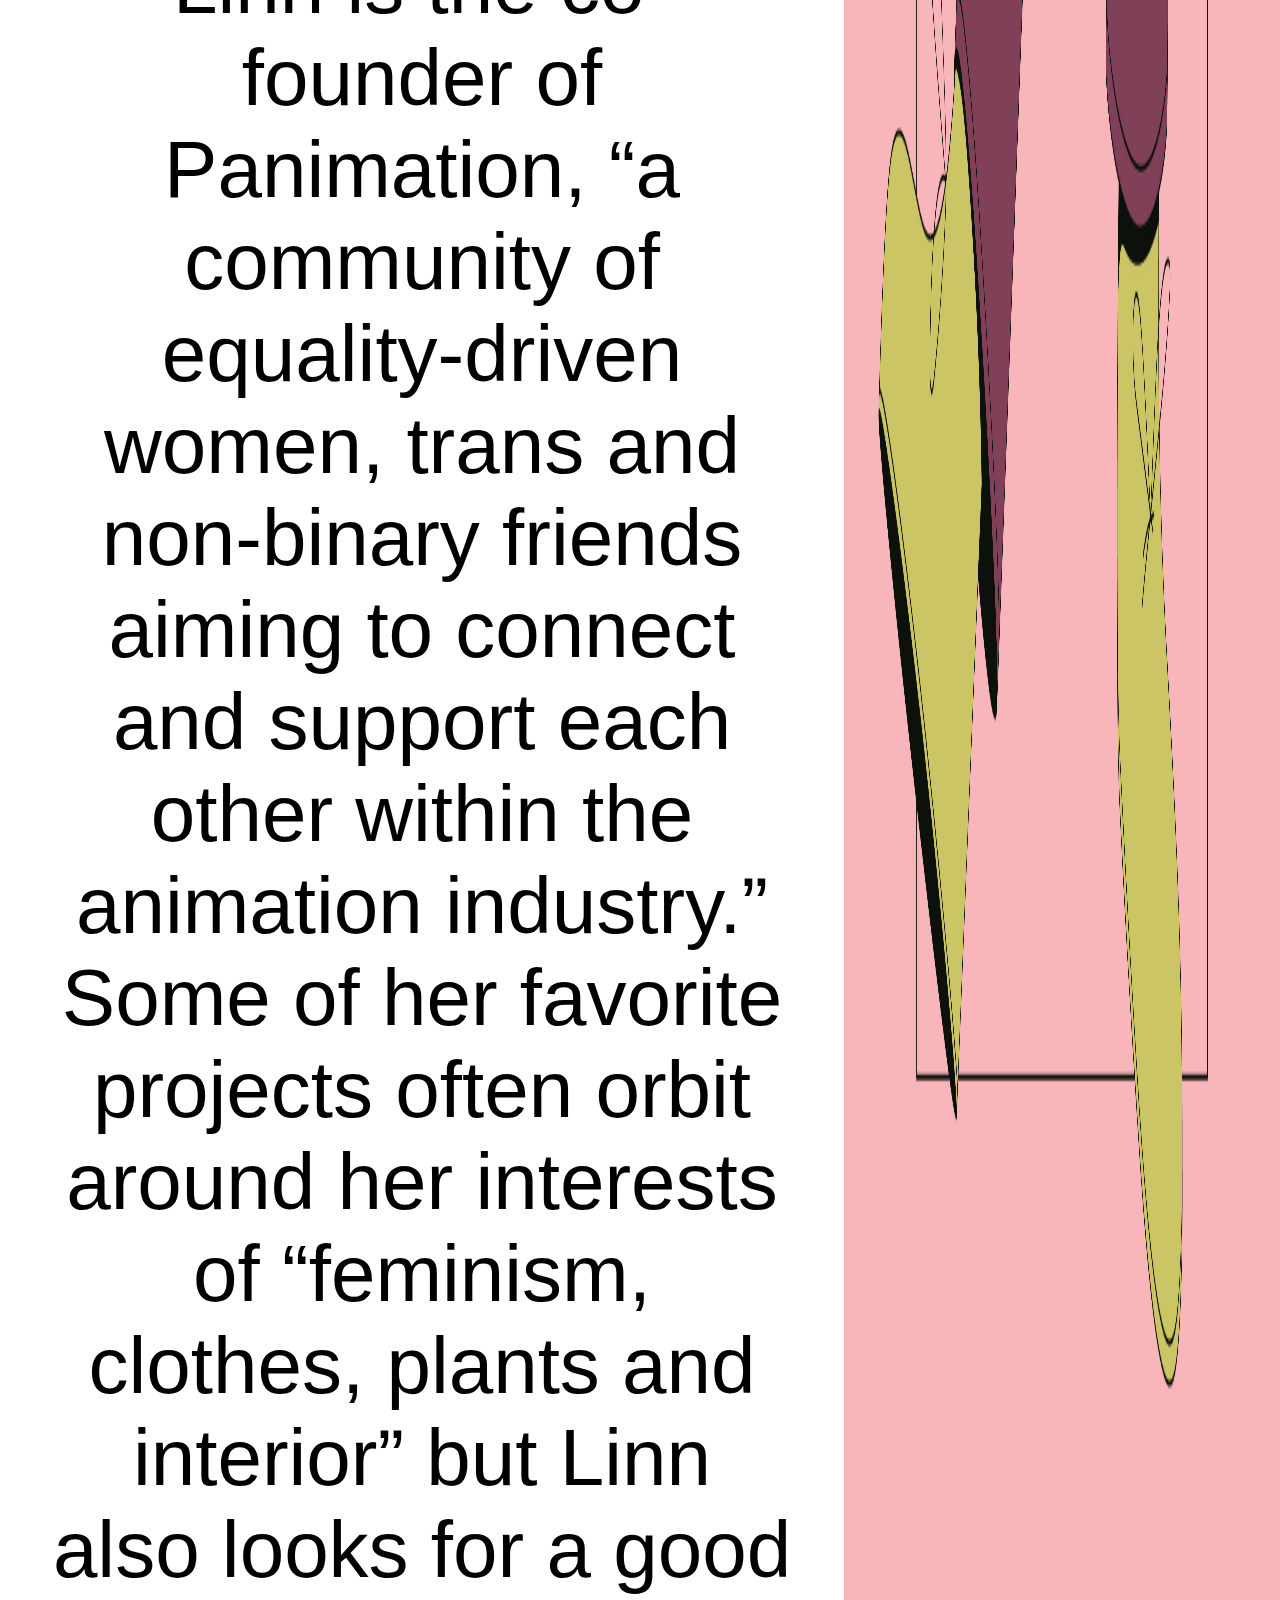
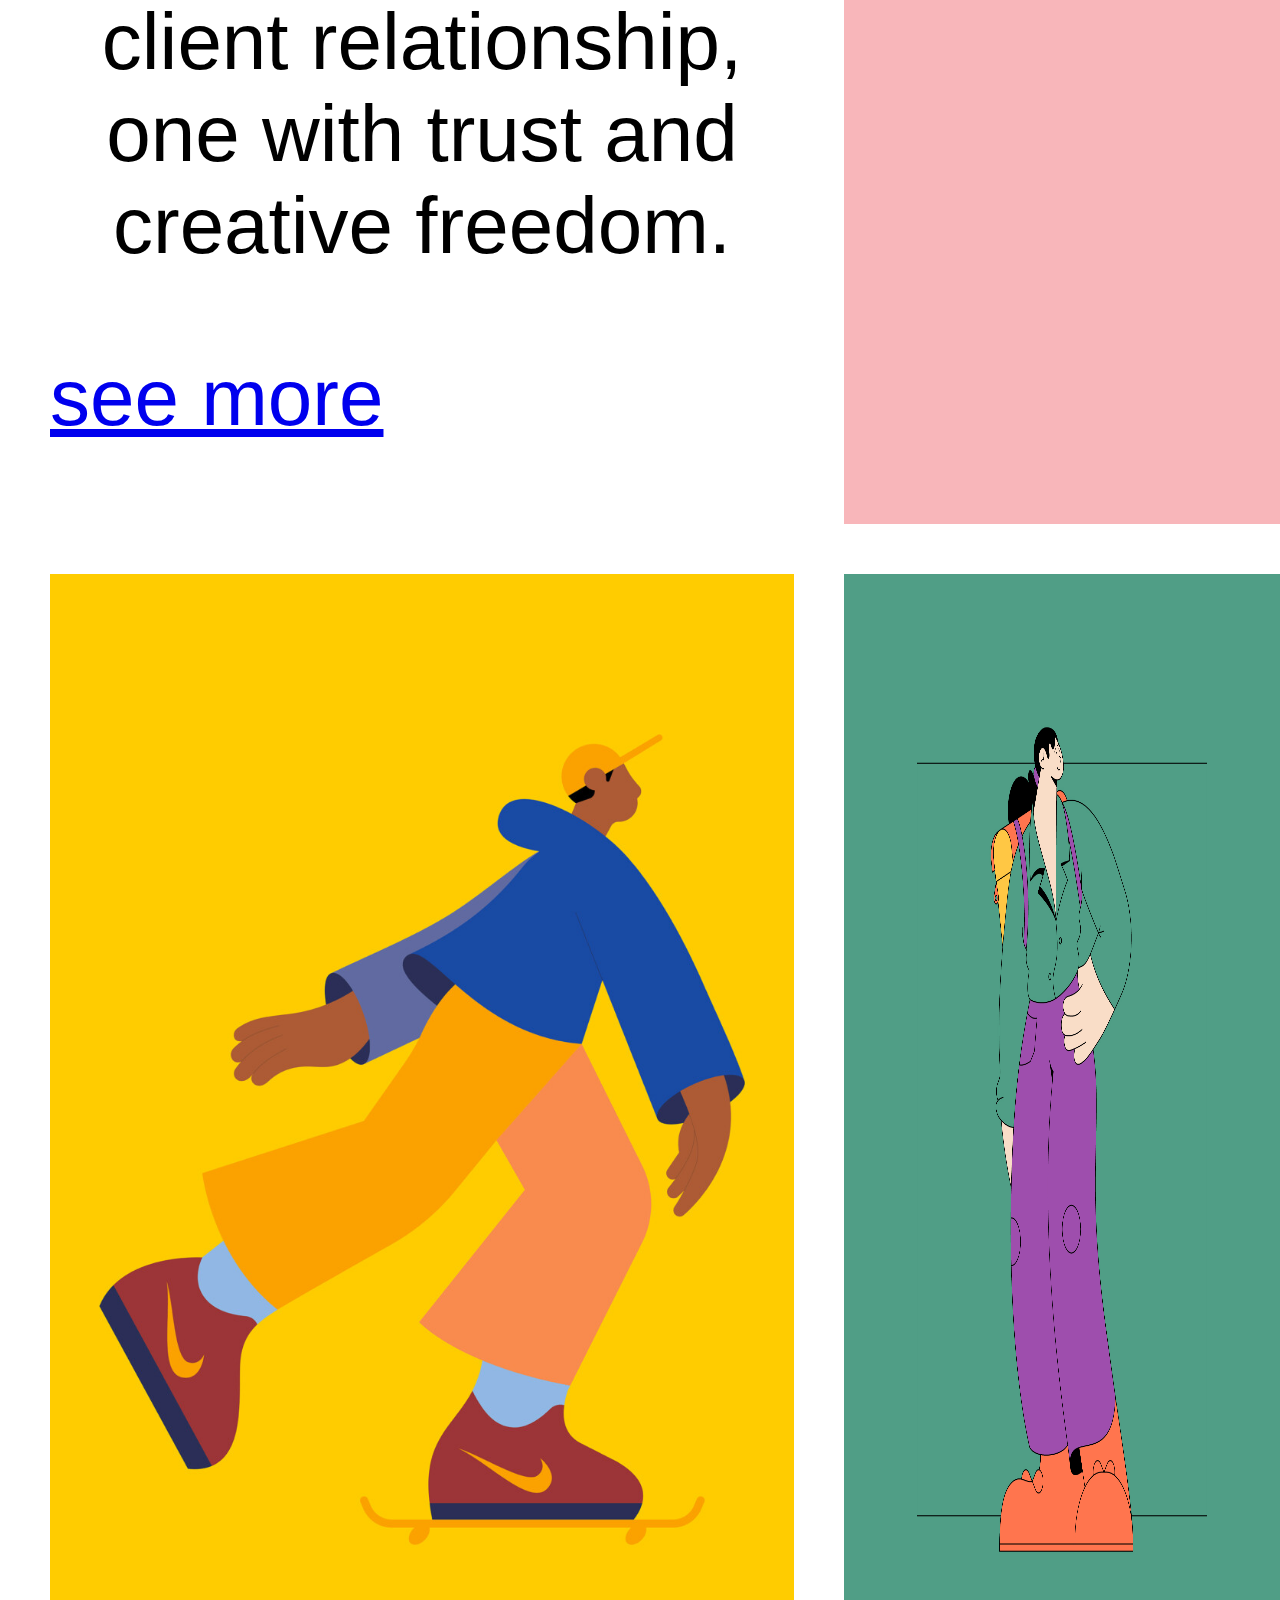
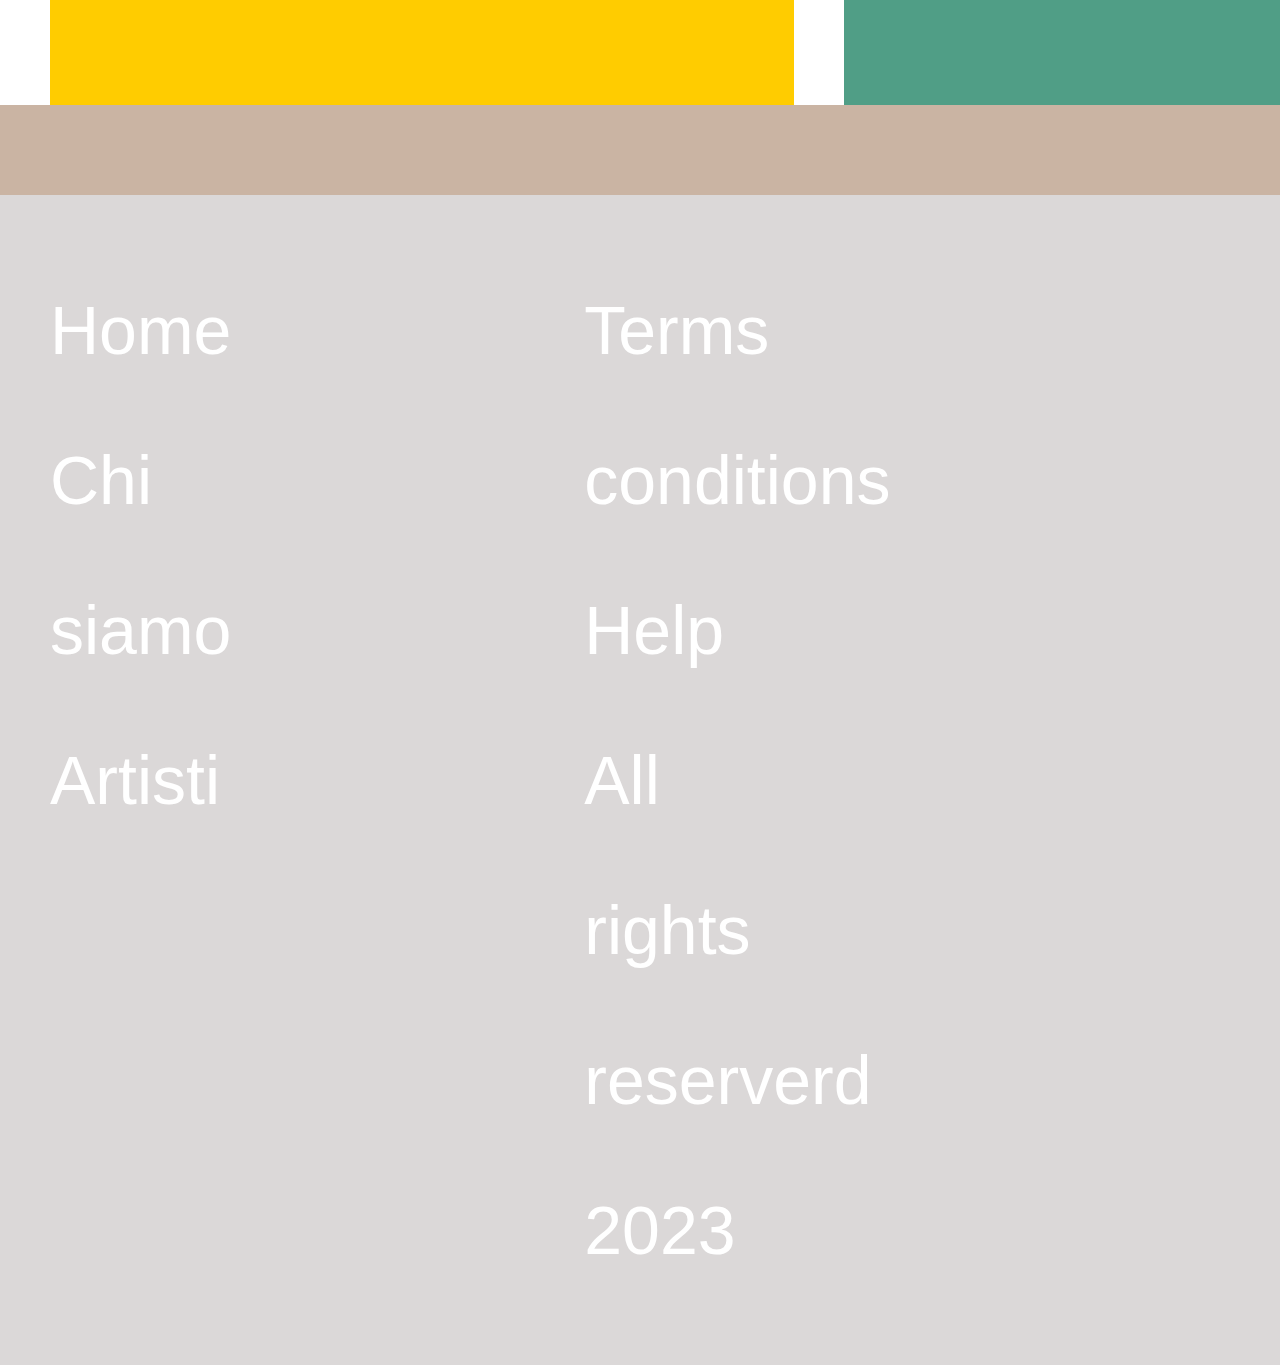
<file: linn fritz.html>
<!DOCTYPE html>
<html lang="en">
<head>
    <meta charset="UTF-8">
    <meta http-equiv="X-UA-Compatible" content="IE=edge">
    <meta name="viewport" content="width=device-width, initial-scale=1.0">
    <title>Document</title>
    <link rel="stylesheet" href="css/stile.css">
</head>
<body>
    <header>
        <h1><a href="index.html">Illustator Agency</a></h1>
        <nav>
            <ul>
               <li><a href="Chi siamo.html">about us</a></li>
                
            </ul>
        </nav>
    </header>

    <body class="linn1">
        <section class="iniziolinn">
            <div class="titolo6">
                <h1>LINN FRITZ</h1>
            </div>
            <div class="imglinn"><img src="immagine/linn 2.jpg" alt=""></div>
        </section>
        <section class="contenuto6">
            <div class="testo6"><p>Swedish illustrator, designer and animator Linn Fritz lives and works in London where she creates charmingly clean, precise imagery in a trademark pastel palette for a wide range of editorial and commercial clients. Her neat, fluid line work was honed during her time at Hyper Island, a time which Linn cites as “hands down one of the best experiences” of her life. “My Hyper Island journey completely changed me as a person.” she says, “It pushed me to work harder and gave me the tools to succeed in the real world.” The progressive nature of Hyper Island led Linn to abandon pen and paper and concentrate on what digital could offer her already well-honed drawings. As she puts it, “There’s more freedom drawing digitally, and more room for mistakes.” Alongside her editorial and commercial projects, Linn is the co-founder of Panimation, “a community of equality-driven women, trans and non-binary friends aiming to connect and support each other within the animation industry.” Some of her favorite projects often orbit around her interests of “feminism, clothes, plants and interior” but Linn also looks for a good client relationship, one with trust and creative freedom. <div> <a href="http://www.linnfritz.com/">see more</a></div></p></div>
            <div class="linn1"><img src="immagine/linn 1.jpeg" alt=""></div>
            <div class="linn3"><img src="immagine/linn 3.jpeg" alt=""></div>
            <div class="linn4"><img src="immagine/linn 4.jpeg" alt=""></div>
        </section>
    </body>
   
    <footer class="parent">
        <div class="div1">
            <ul class="lista-footer">
                <div>    
                    <li class="vocifooter">Home</li>
                    <li class="vocifooter">Chi siamo</li>
                    <li class="vocifooter">Artisti</li>
                </div>
            </div>
                <div class="div2">
                    <li class="vocifooter">Terms conditions</li>
                    <li class="vocifooter" >Help</li>
                    <li class="vocifooter">All rights reserverd 2023</li>
                </div>
            </ul>
    </footer>
    
</body>
</html>
</file>
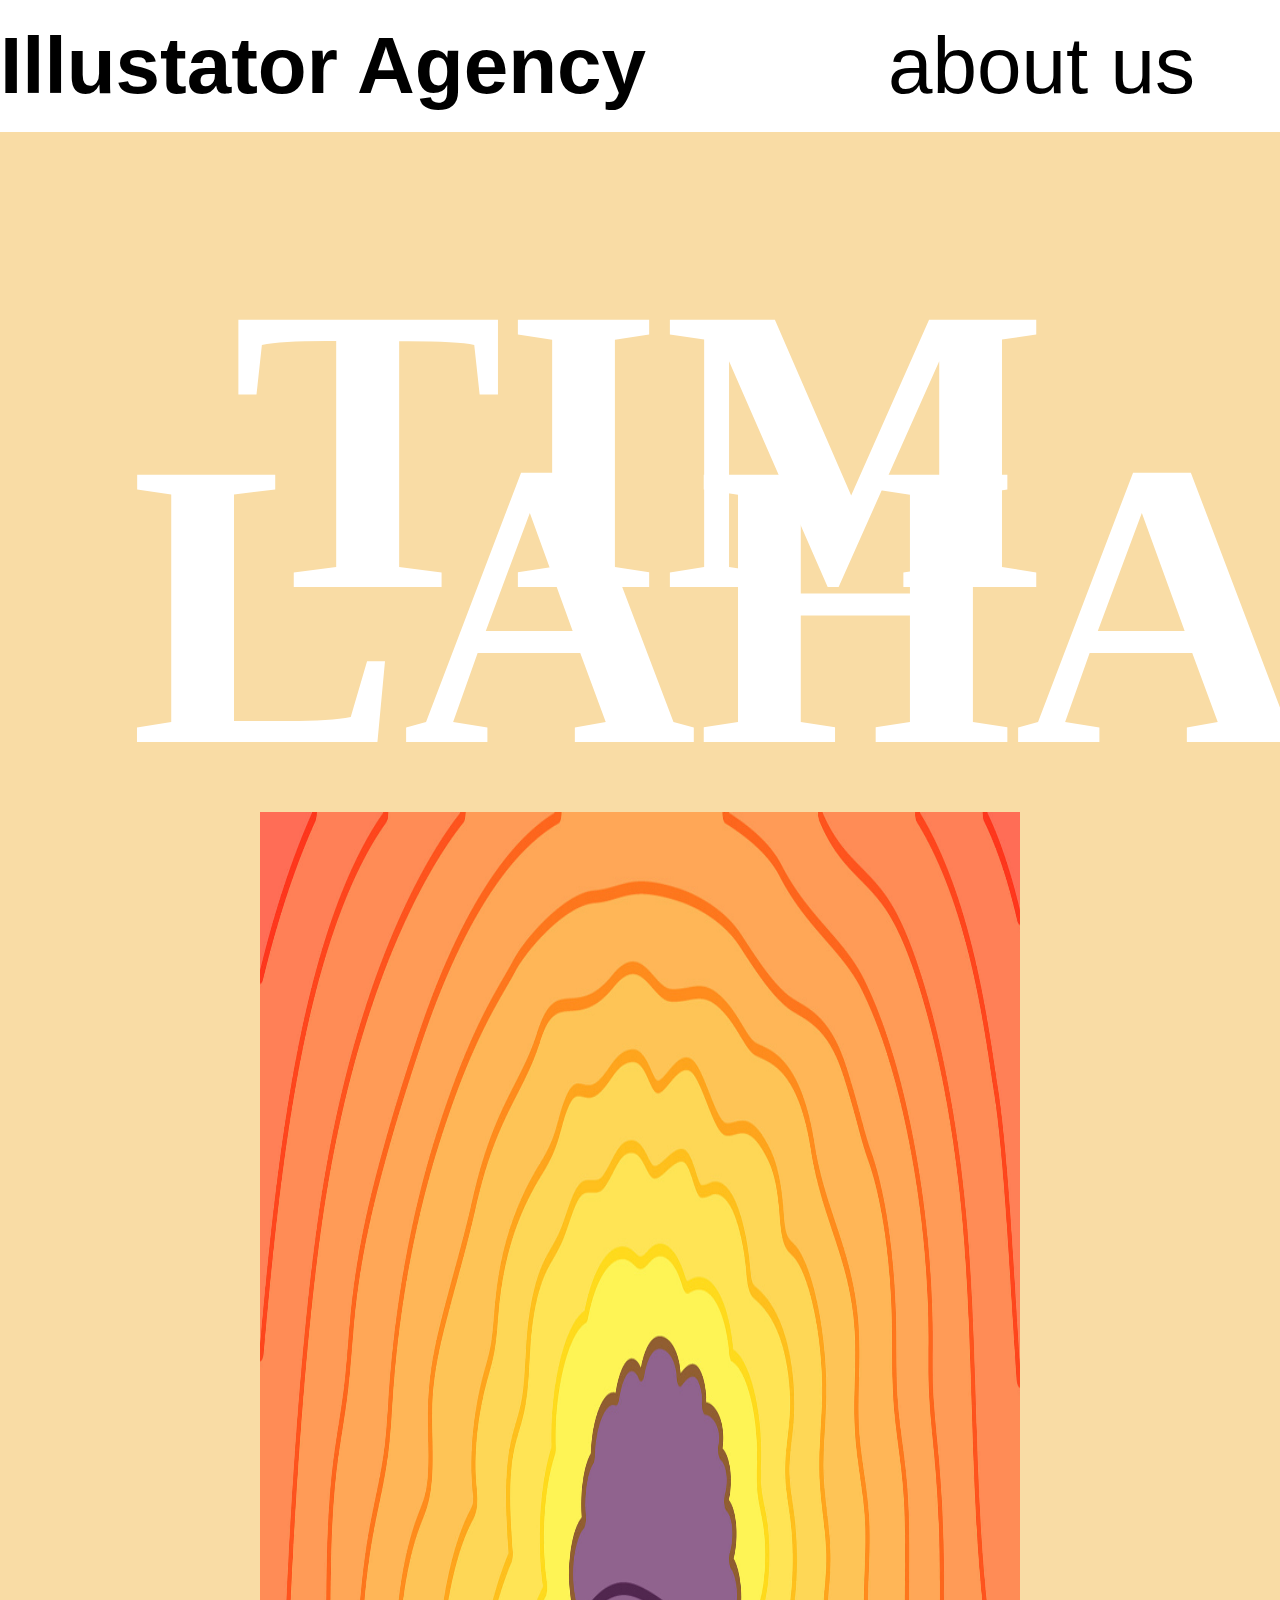
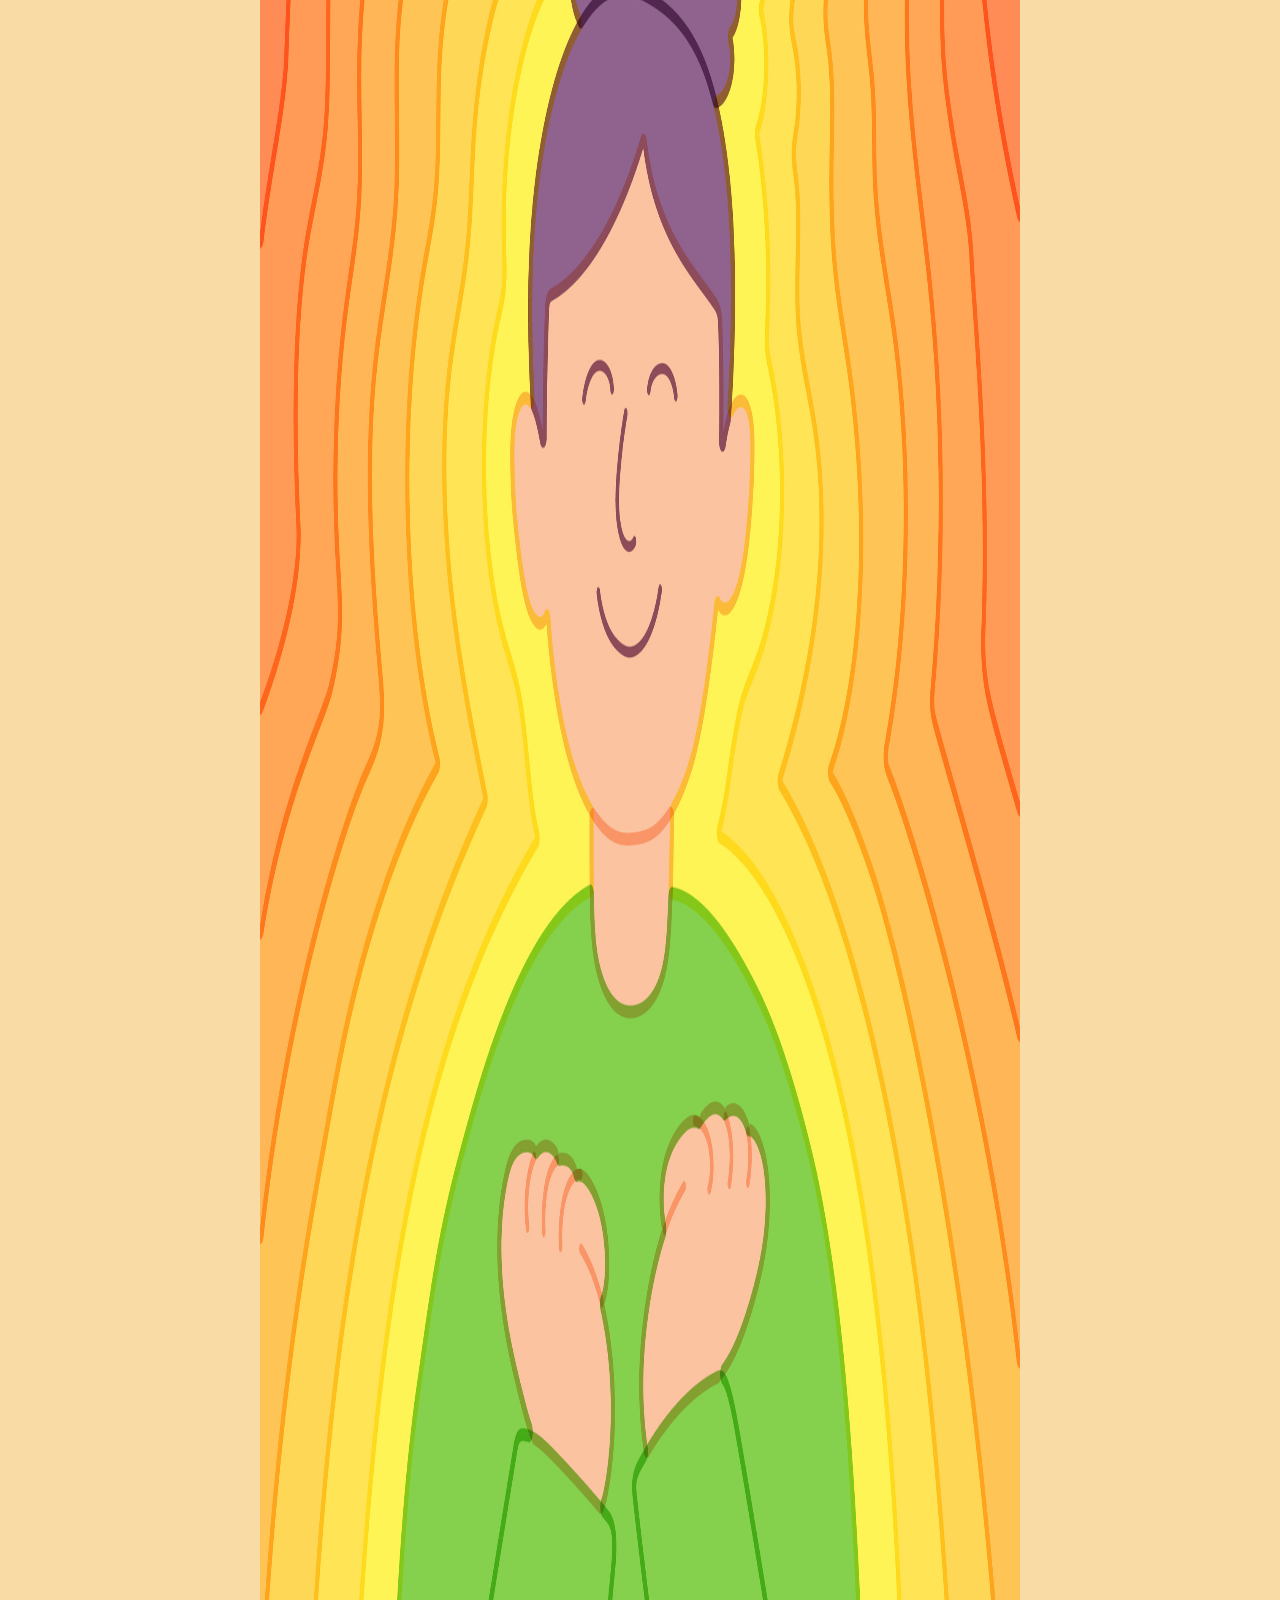
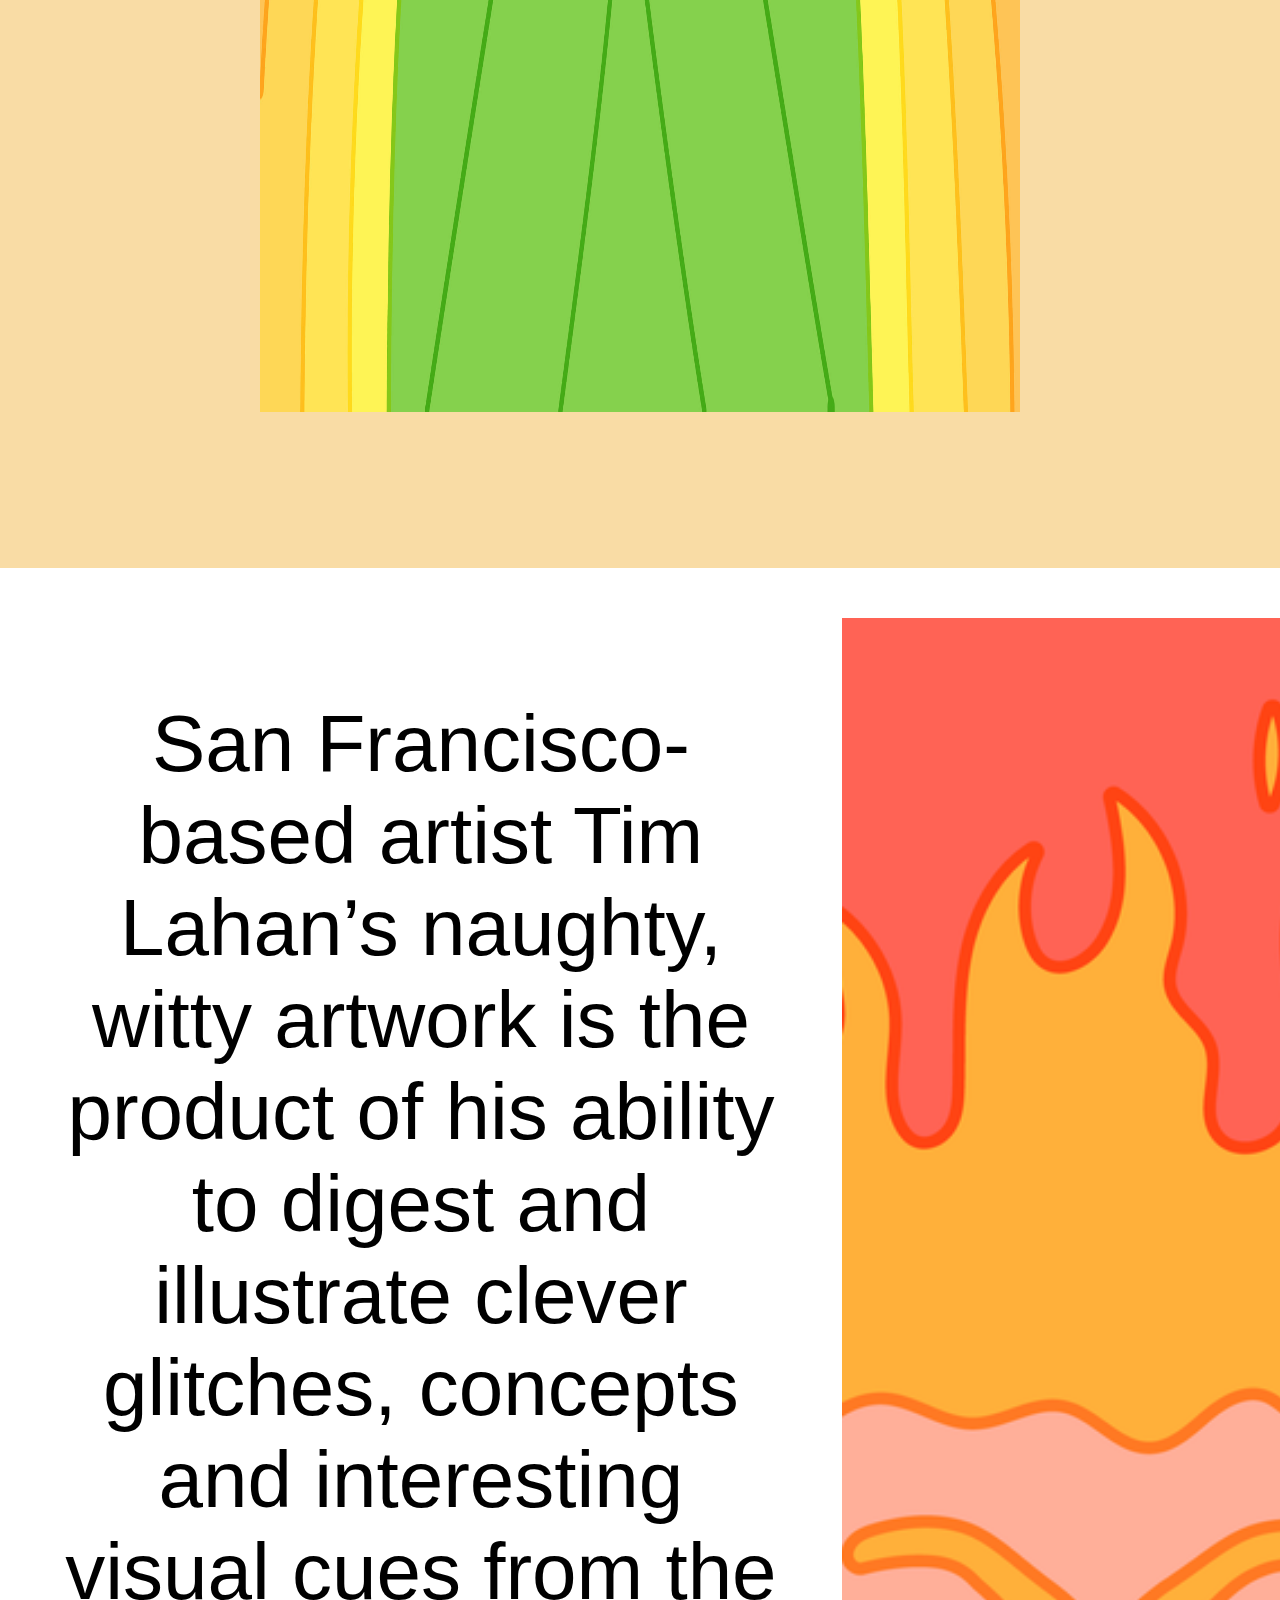
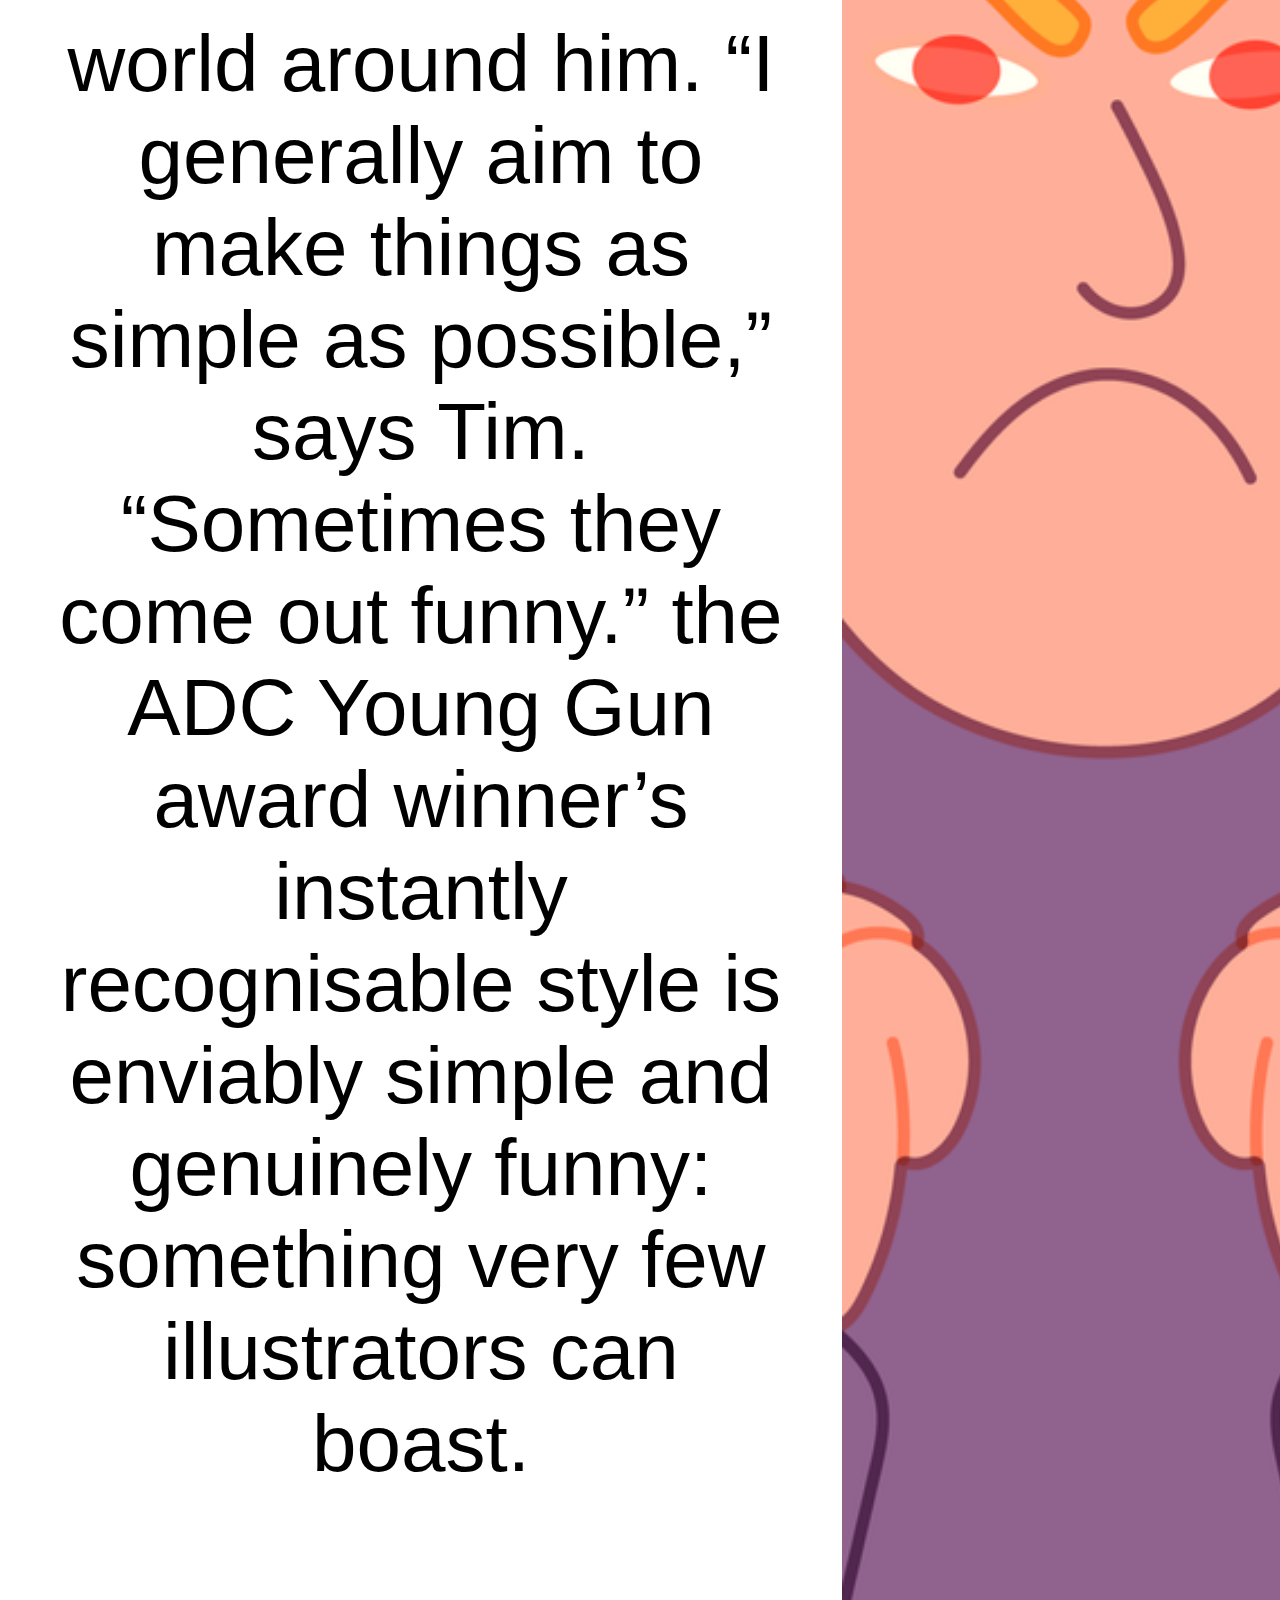
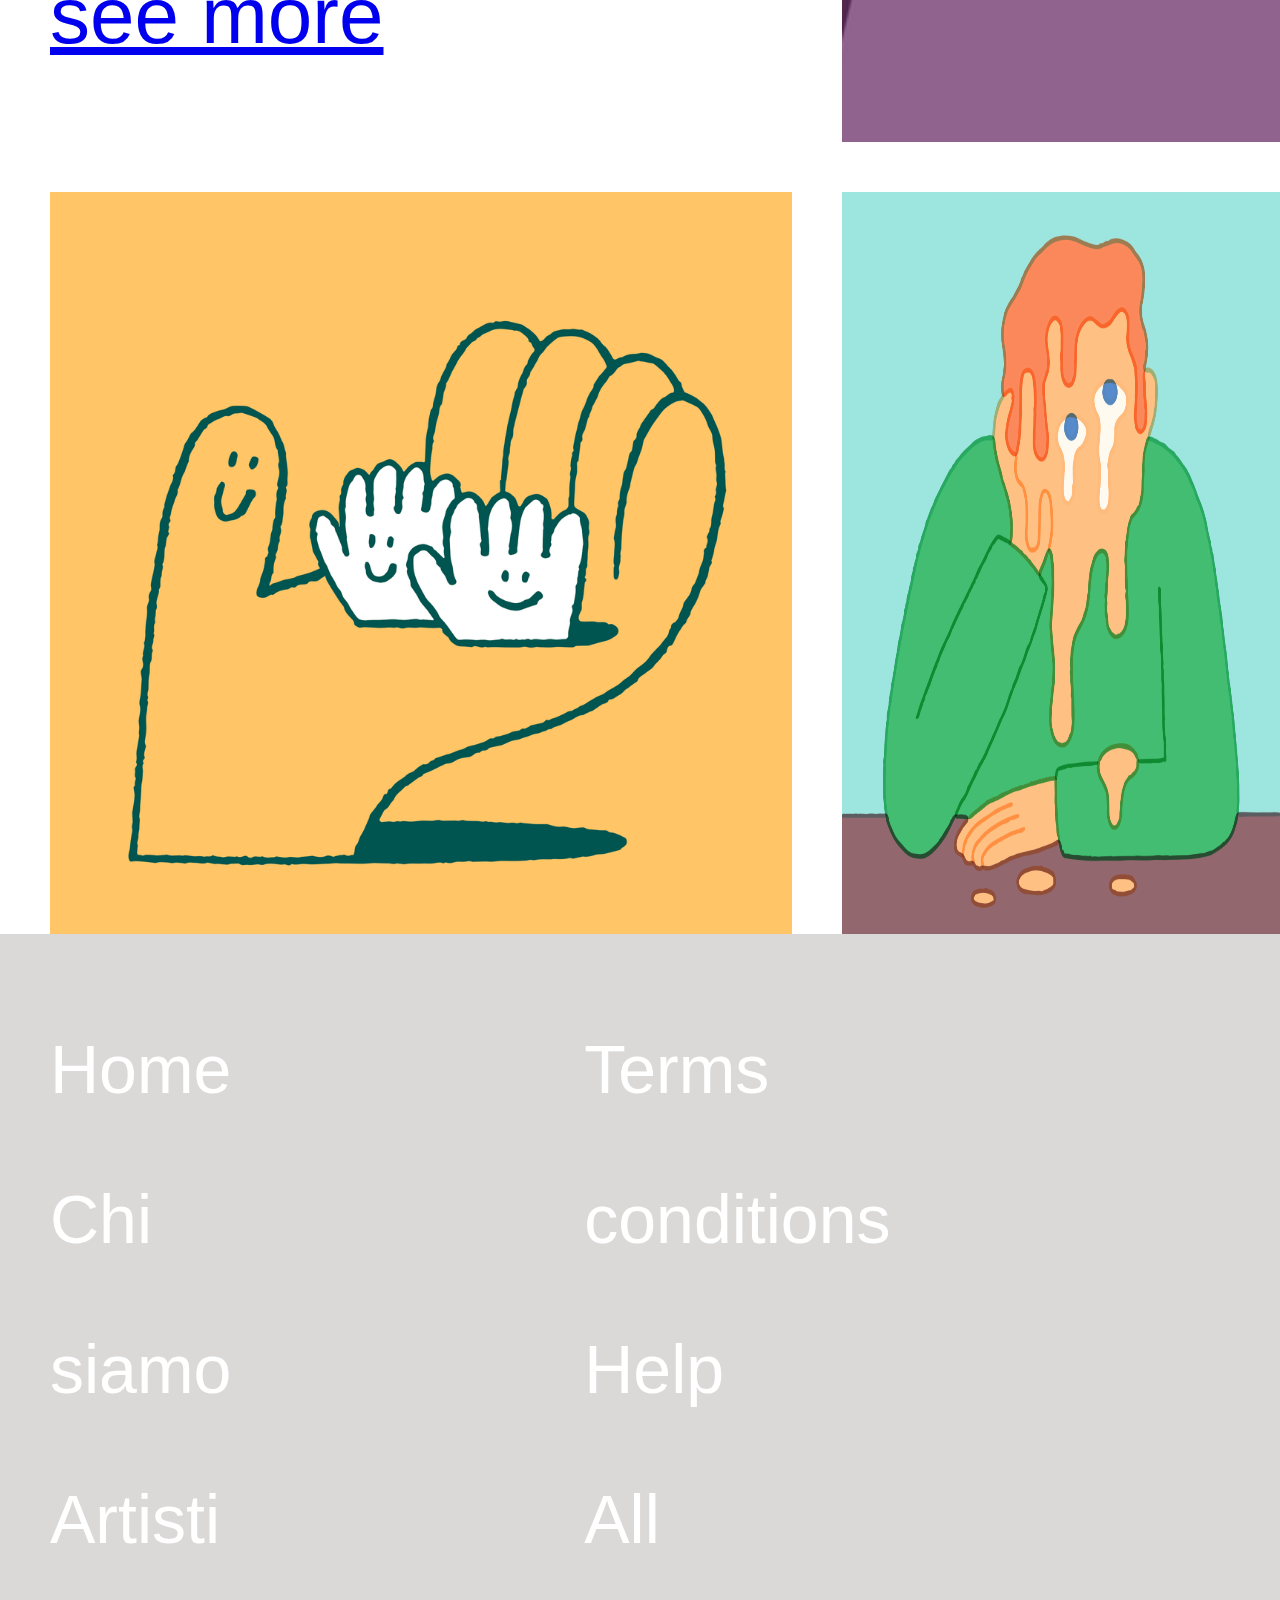
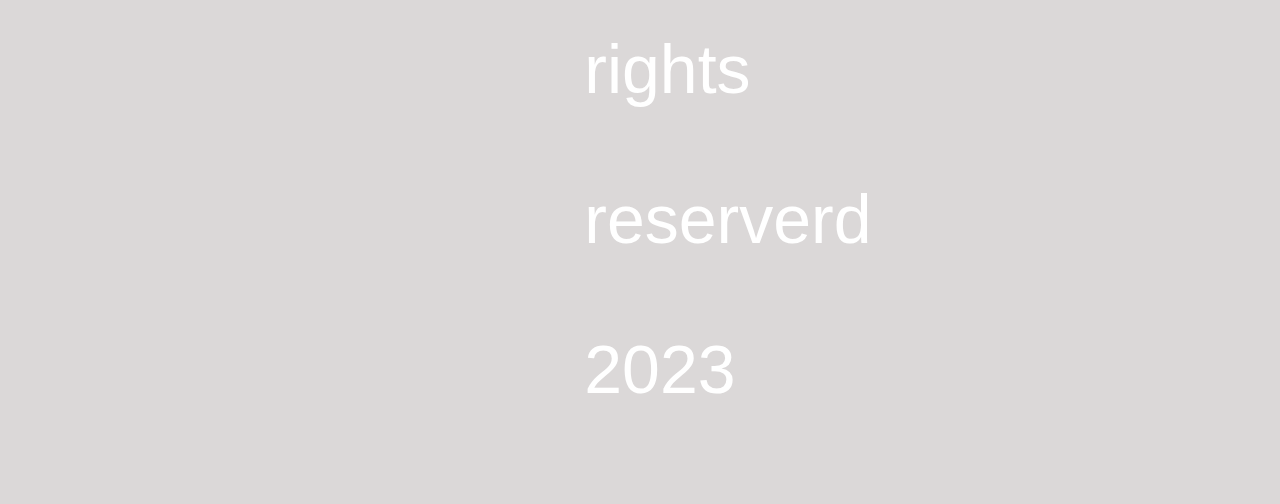
<file: tim lahan.html>
<!DOCTYPE html>
<html lang="en">
<head>
    <meta charset="UTF-8">
    <meta http-equiv="X-UA-Compatible" content="IE=edge">
    <meta name="viewport" content="width=device-width, initial-scale=1.0">
    <title>Document</title>
     <link rel="stylesheet" href="css/stile.css">
</head>
<header>
    <h1><a href="index.html">Illustator Agency</a></h1>
    <nav>
        <ul>
         
            <li><a href="Chi siamo.html">about us</a></li>
          
        </ul>
    </nav>
</header>

    
<body class="bodyartista1">
    <section class="iniziotim">
        <div class="titolo1">
            <h1>TIM LAHAN</h1>
        </div>
        <div class="imgtim"><img src="/immagine/tim 2.jpg" alt=""></div>
    </section>
    <section class="contenuto3">
        <div class="testo2"><p>San Francisco-based artist Tim Lahan’s naughty, witty artwork is the product of his ability to digest and illustrate clever glitches, concepts and interesting visual cues from the world around him. 
            “I generally aim to make things as simple as possible,” says Tim. “Sometimes they come out funny.”  the ADC Young Gun award winner’s instantly recognisable style is enviably simple and genuinely funny: something very few illustrators can boast. <div> <a href="https://www.timlahan.com/">see more</a></div></p></div>
        <div class="tim4"><img src="immagine/tim 1.png" alt=""></div>
        <div class="tim5"><img src="immagine/tim 3.png" alt=""></div>
        <div class="tim6"><img src="immagine/tim 4.png" alt=""></div>
    </section>
</body>

<footer class="parent">
    <div class="div1">
        <ul class="lista-footer">
            <div>    
                <li class="vocifooter">Home</li>
                <li class="vocifooter">Chi siamo</li>
                <li class="vocifooter">Artisti</li>
            </div>
        </div>
            <div class="div2">
                <li class="vocifooter">Terms conditions</li>
                <li class="vocifooter" >Help</li>
                <li class="vocifooter">All rights reserverd 2023</li>
            </div>
        </ul>
</footer>

</body>
</html>
</file>
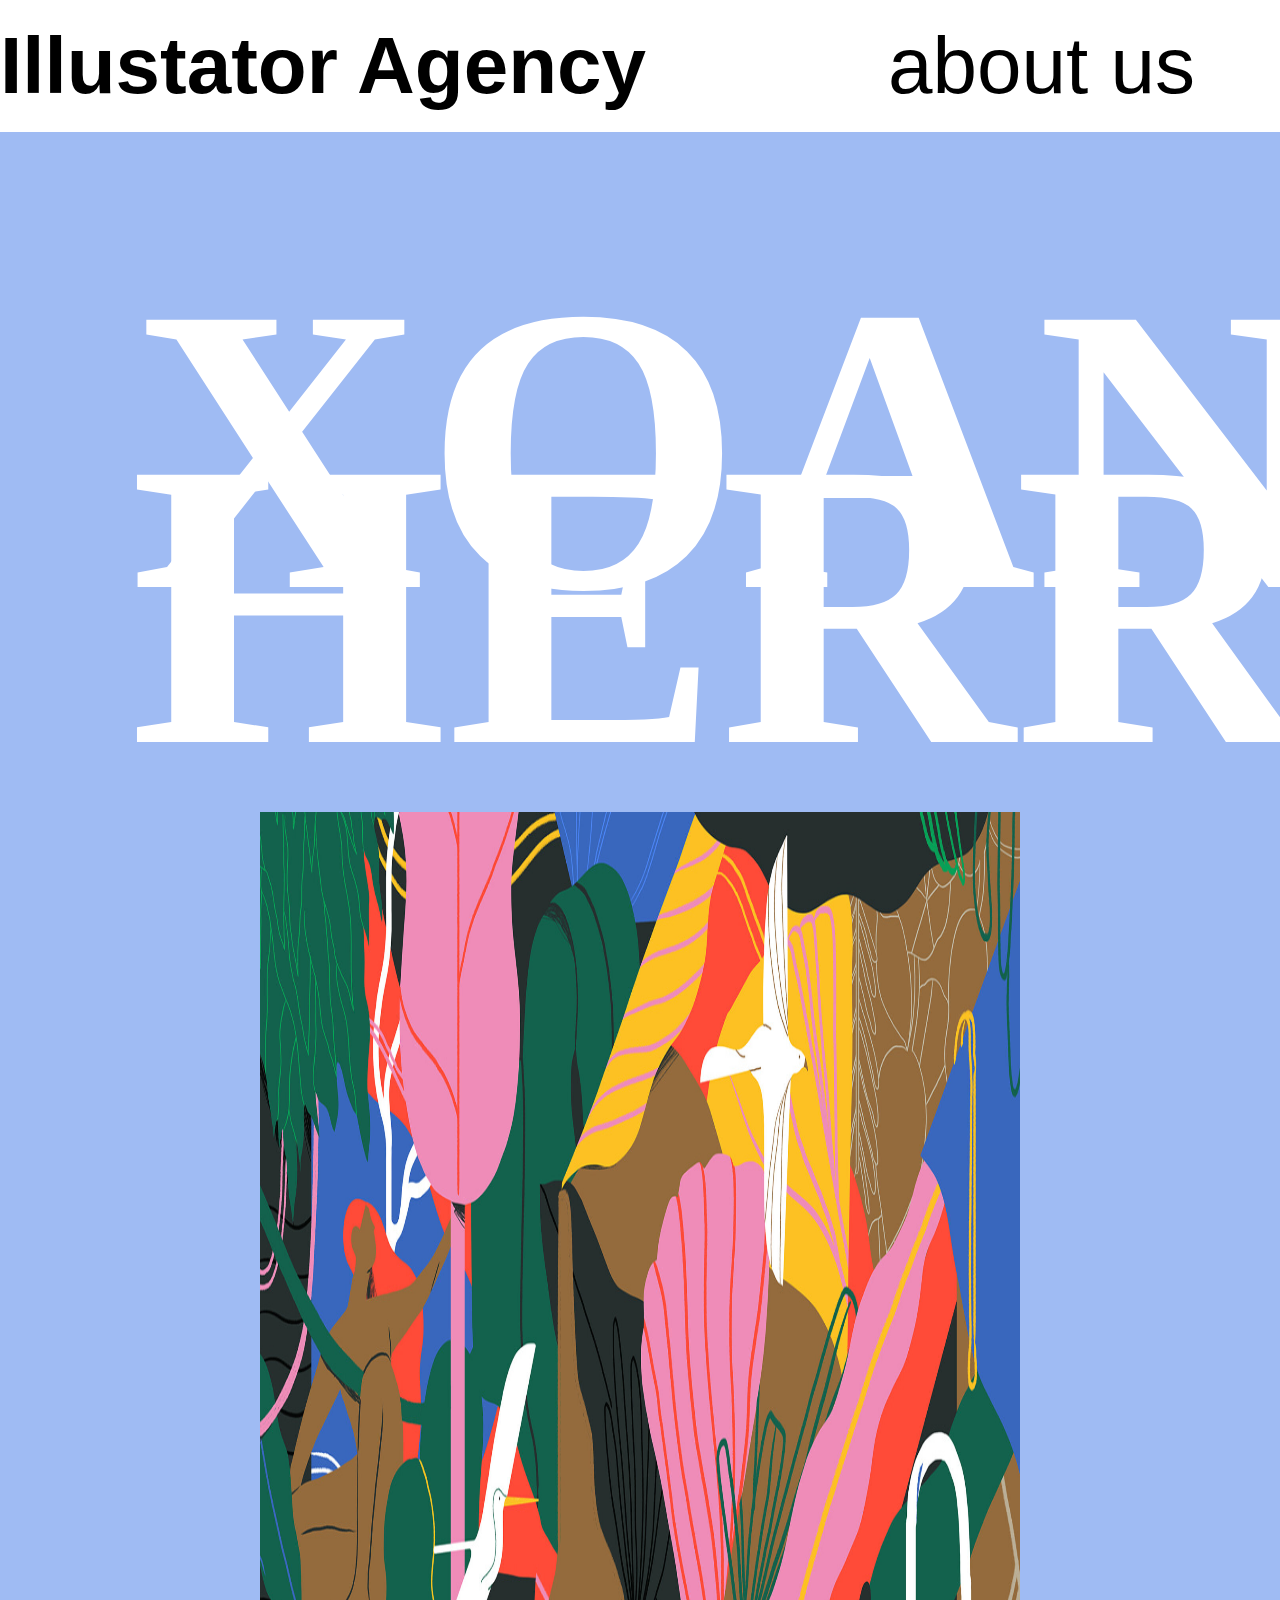
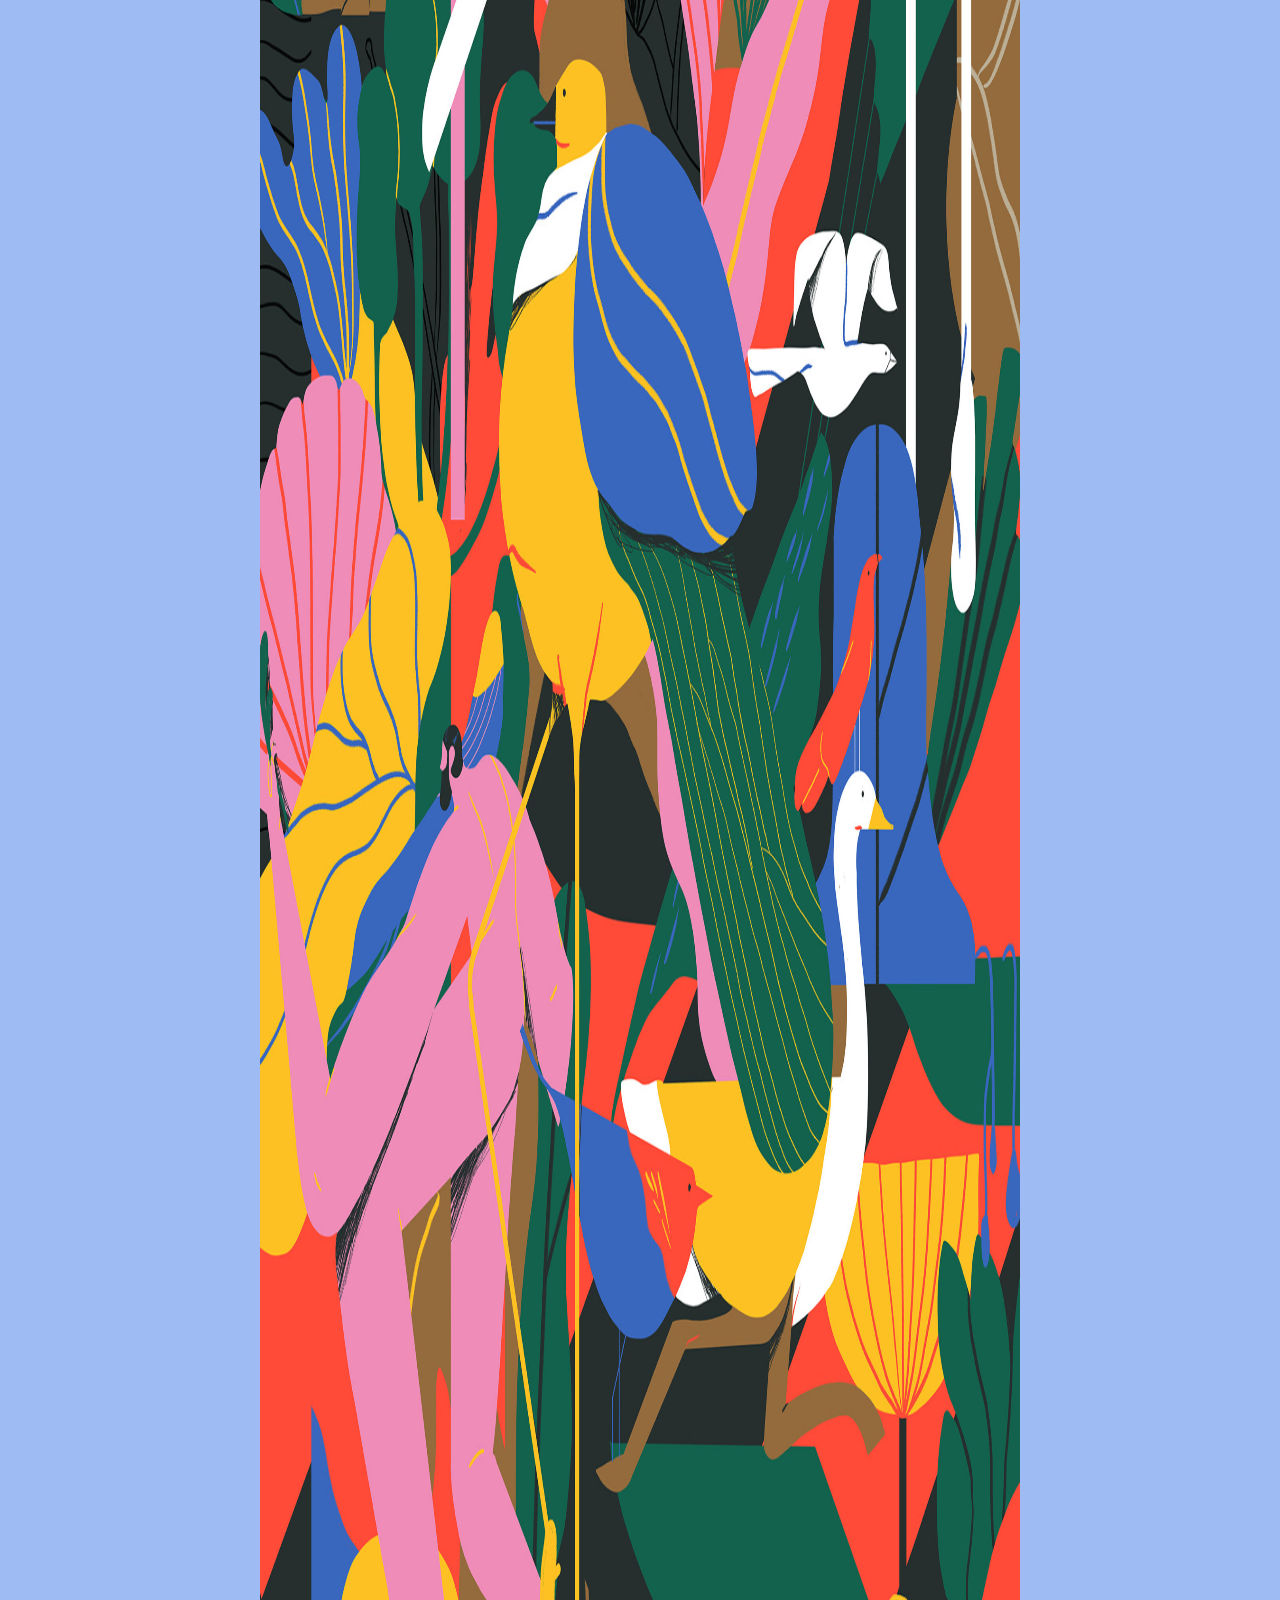
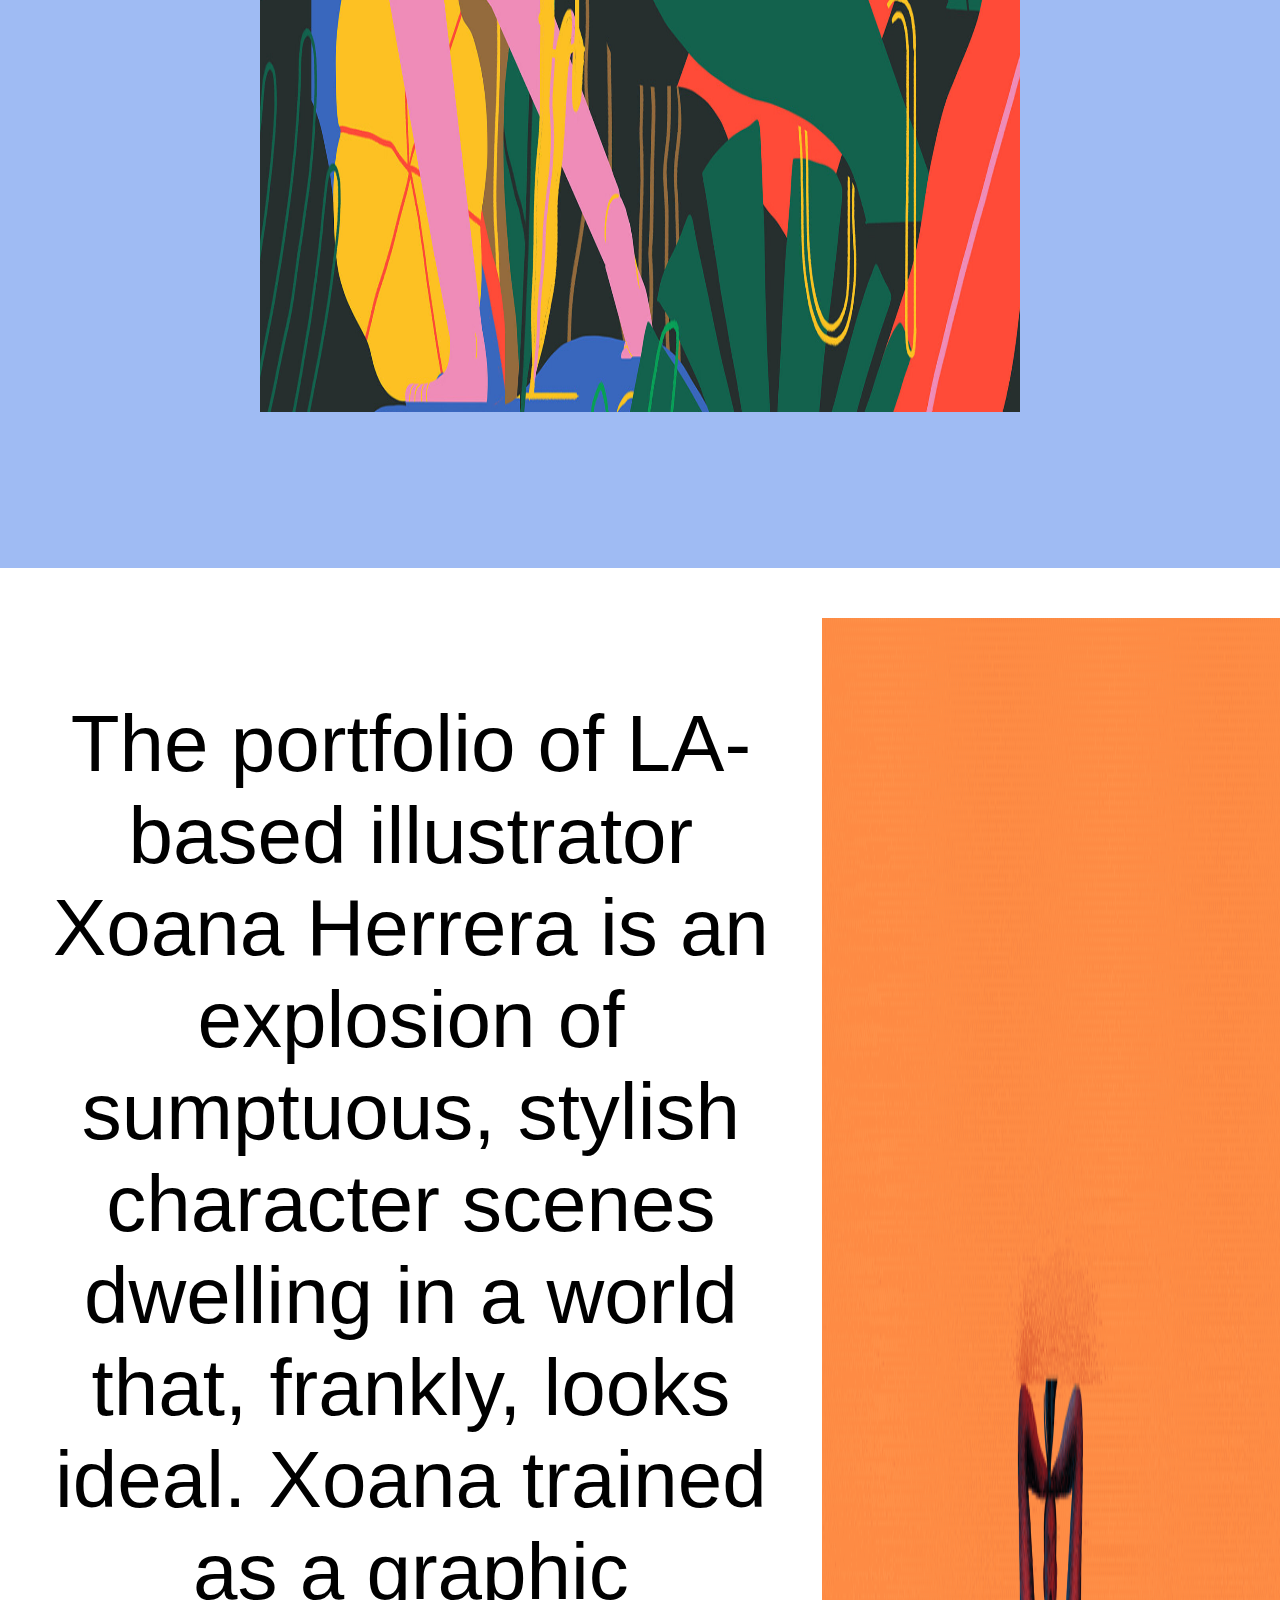
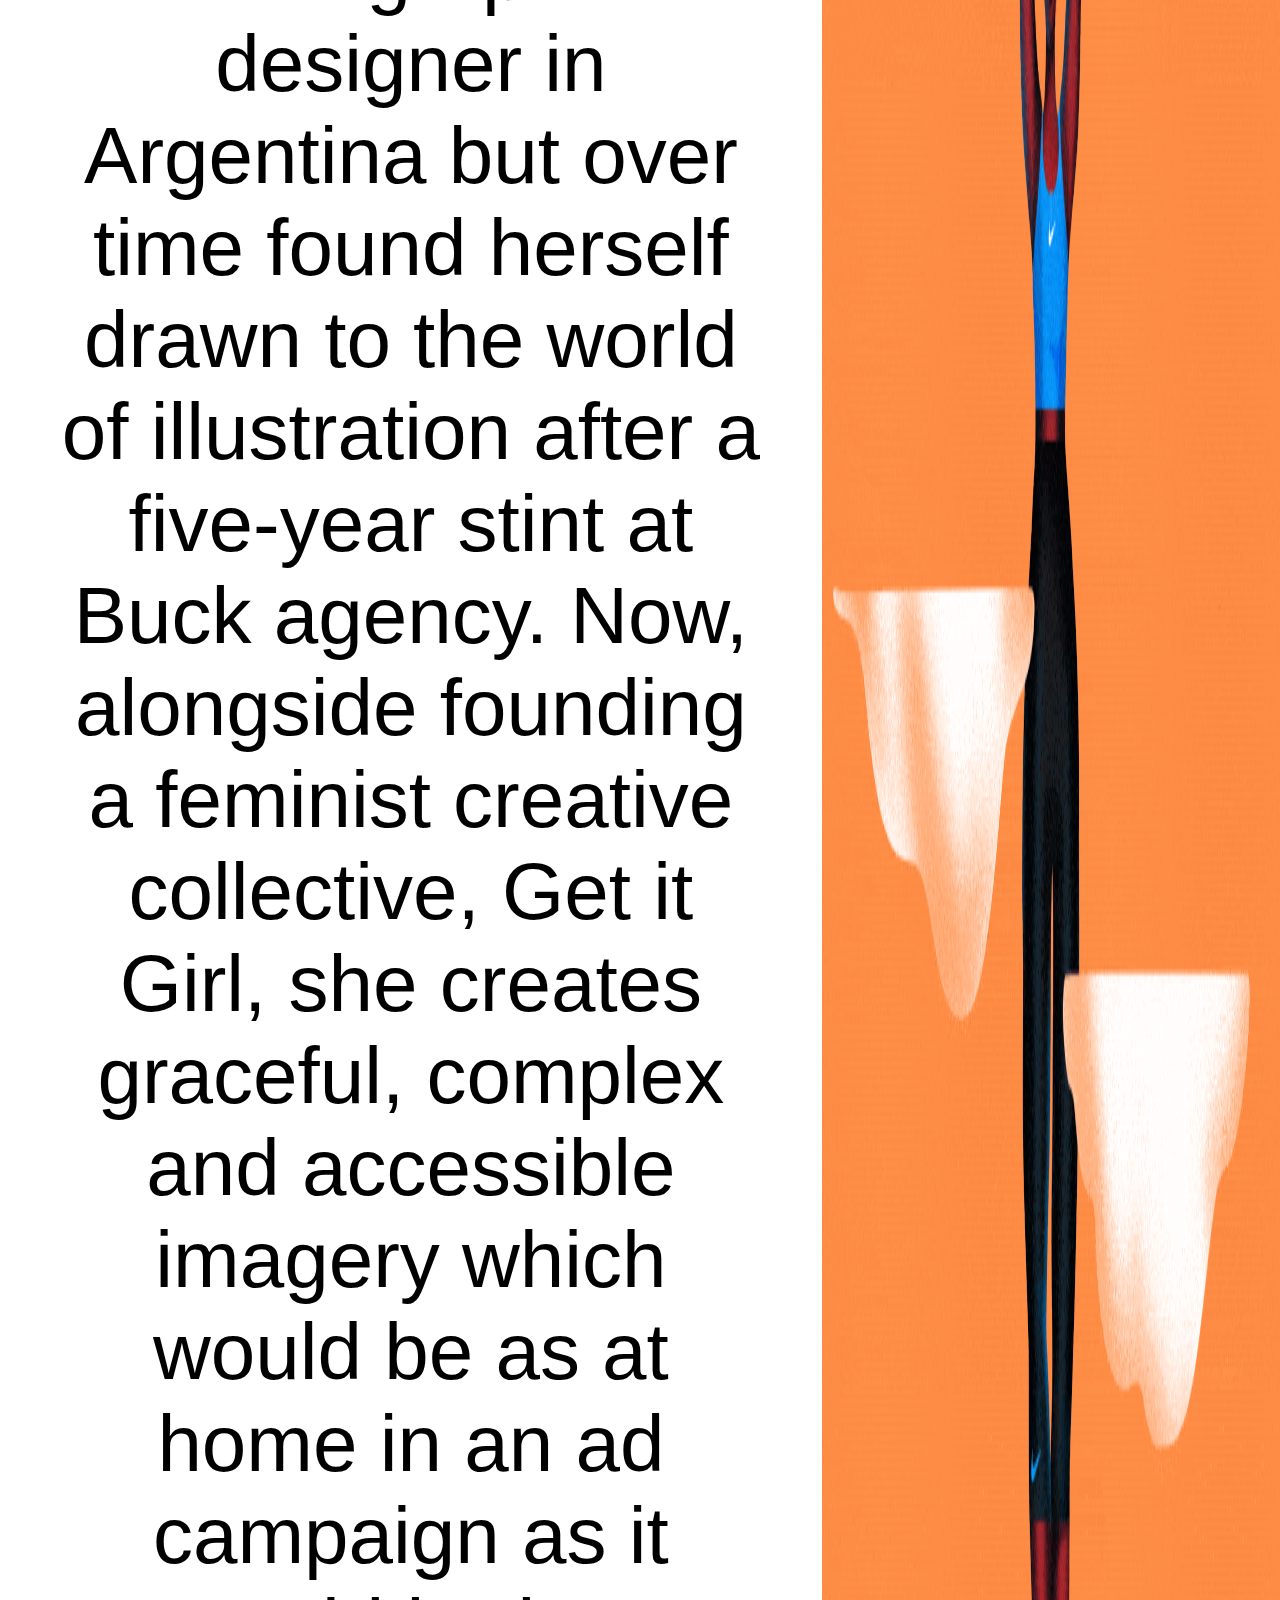
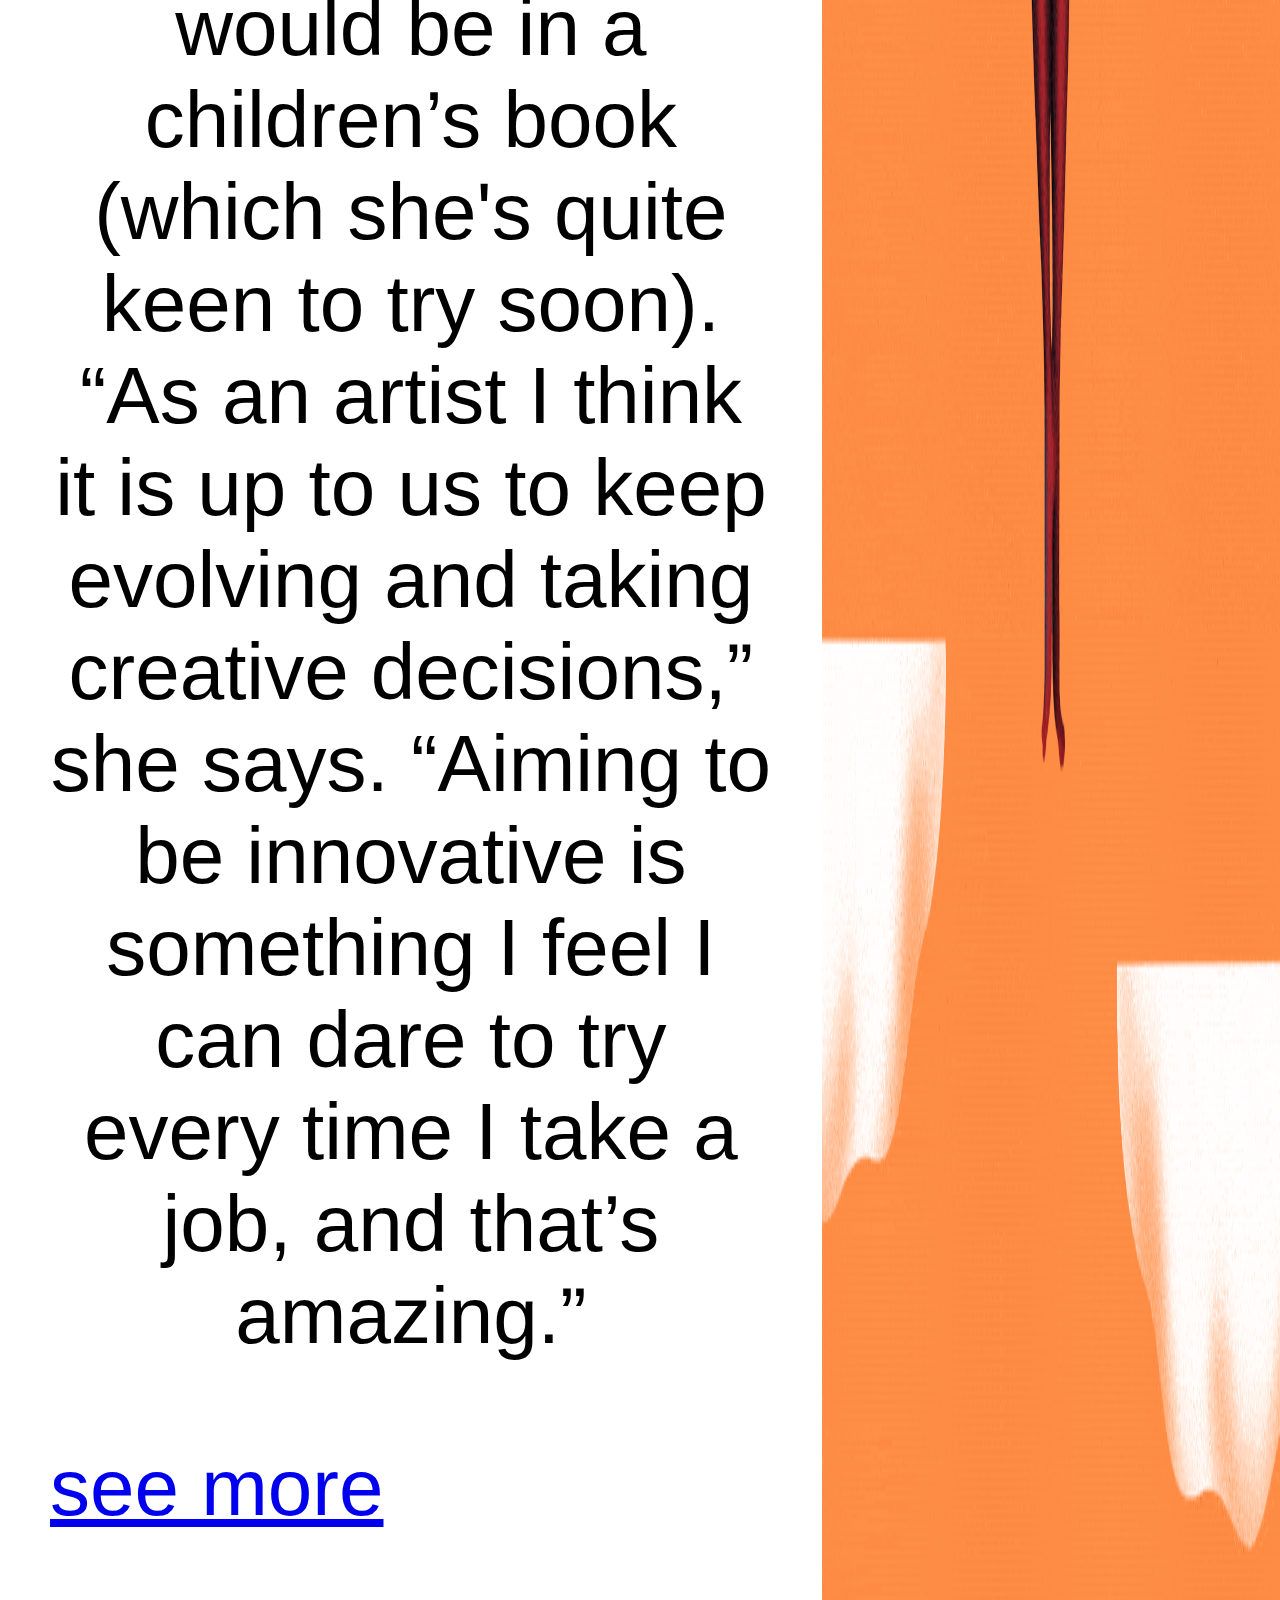
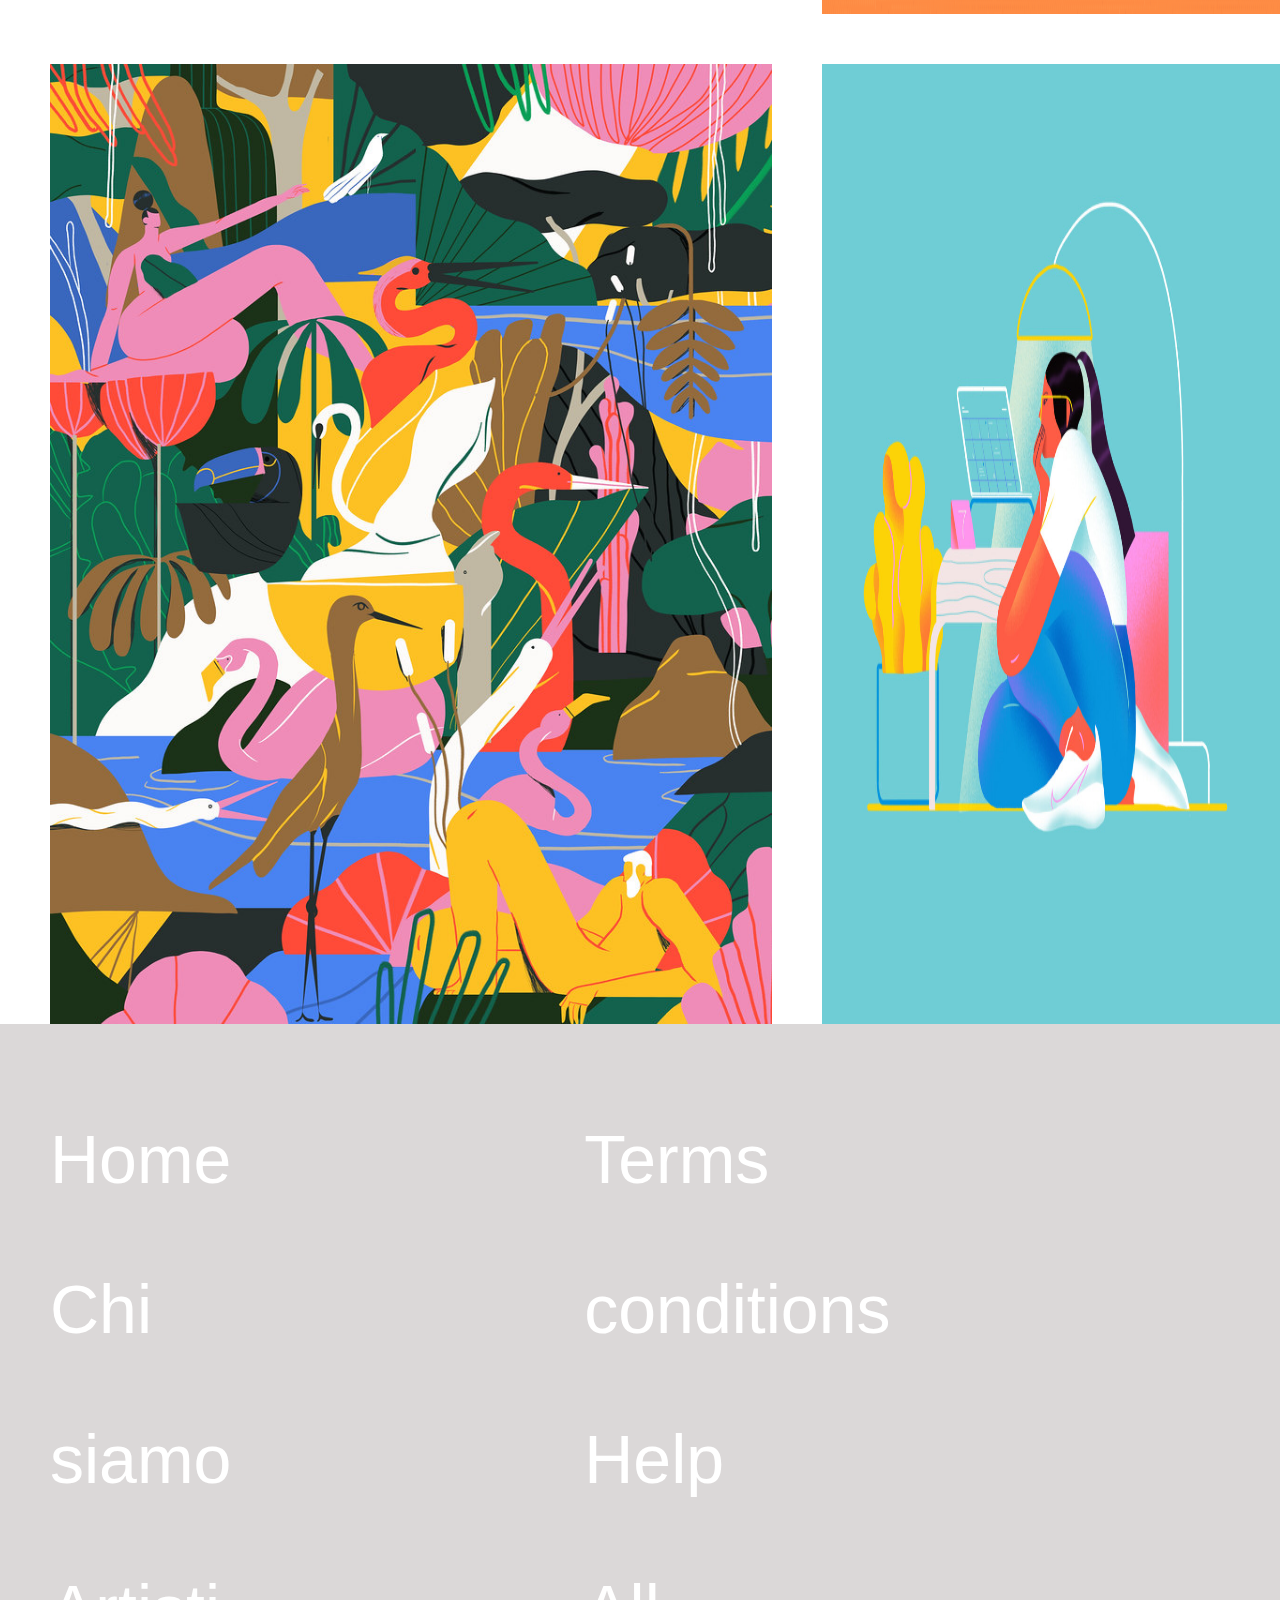
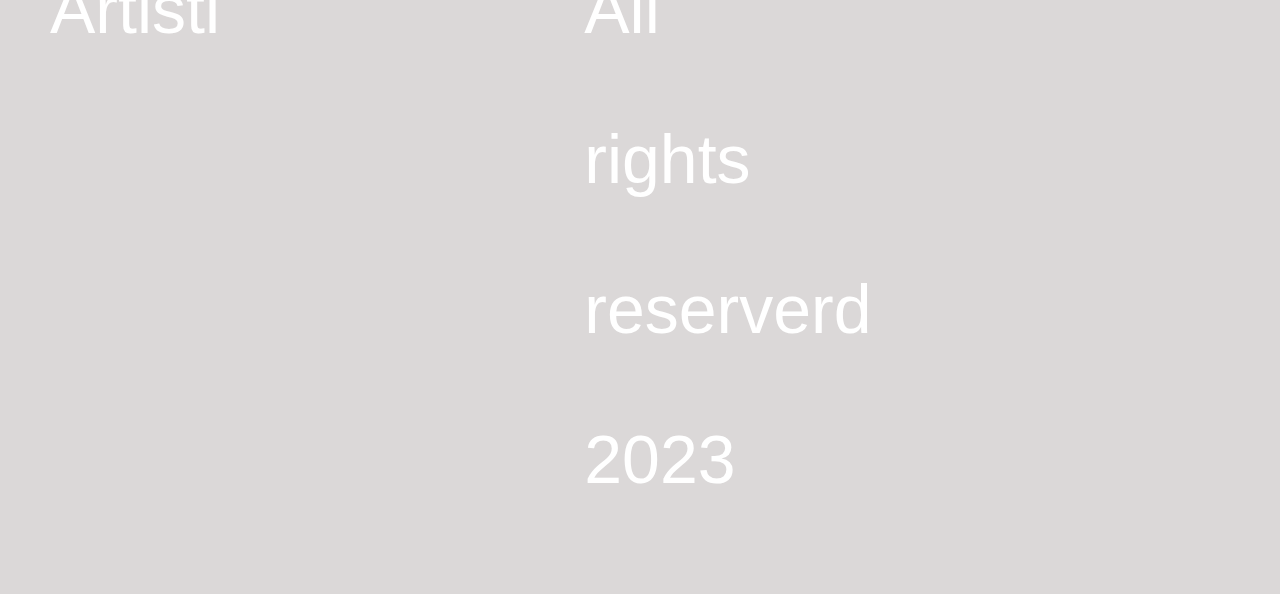
<file: xoana Herrera.html>
<!DOCTYPE html>
<html lang="en">
<head>
    <meta charset="UTF-8">
    <meta http-equiv="X-UA-Compatible" content="IE=edge">
    <meta name="viewport" content="width=device-width, initial-scale=1.0">
    <title>Document</title>
    <link rel="stylesheet" href="css/stile.css">
</head>
<body>
    
     <header>
        <h1><a href="index.html">Illustator Agency</a></h1>
        <nav>
            <ul>
                
                <li><a href="Chi siamo.html">about us</a></li>
              
            </ul>
        </nav>
    </header>
    
        
    <body class="bodyartista5">
        <section class="inizioxoana">
            <div class="titolo5">
                <h1>XOANA HERRERA</h1>
            </div>
            <div class="imgxoana"><img src="/immagine/xoana 1.jpg" alt=""></div>
        </section>
        <section class="contenuto5">
            <div class="testo5"><p>The portfolio of LA-based illustrator Xoana Herrera is an explosion of sumptuous, stylish character scenes dwelling in a world that, frankly, looks ideal. Xoana trained as a graphic designer in Argentina but over time found herself drawn to the world of illustration after a five-year stint at Buck agency. Now, alongside founding a feminist creative collective, Get it Girl, she creates graceful, complex and accessible imagery which would be as at home in an ad campaign as it would be in a children’s book (which she's quite keen to try soon). “As an artist I think it is up to us to keep evolving and taking creative decisions,” she says. “Aiming to be innovative is something I feel I can dare to try every time I take a job, and that’s amazing.” <div> <a href="https://www.xoanaherrera.com/">see more</a></div></p></div>
            <div class="xoana2"><img src="immagine/xoana 2.gif" alt=""></div>
            <div class="xoana3"><img src="immagine/xoana 3.jpeg" alt=""></div>
            <div class="xoana4"><img src="immagine/xoana 4.jpeg" alt=""></div>
        </section>
    </body>
    
    <footer class="parent">
        <div class="div1">
            <ul class="lista-footer">
                <div>    
                    <li class="vocifooter">Home</li>
                    <li class="vocifooter">Chi siamo</li>
                    <li class="vocifooter">Artisti</li>
                </div>
            </div>
                <div class="div2">
                    <li class="vocifooter">Terms conditions</li>
                    <li class="vocifooter" >Help</li>
                    <li class="vocifooter">All rights reserverd 2023</li>
                </div>
            </ul>
    </footer>
    
    </body>
    </html>
</file>
<file: css/stile.css>
body {
    background-color: rgb(255, 255, 255);
    font-family: Arial, Helvetica, sans-serif;
    font-size: 16pt;
    margin: 0%;
}

header {
    background-size: auto;
    margin: auto;
    display: flex;
    justify-content: space-between;
    align-items: center;
    padding-top: 20px;
    padding-bottom: 20px;
    padding-left: 30 px;
    padding-right: 30px;
    background-color: rgb(255, 255, 255);
    font-size: 30px;
    text-transform: none;
}
header li{
    margin: 0px 35px;
}

header a{
    text-decoration: none;
    color: black;
    font-size: 60pt;
}

.-hero {
    padding-top: 40px;
    padding-bottom: 40px;
    display: flex;
    align-items: center;
}

ul{
    display: flex;
    list-style: none;
    margin: 0;
    gap: 20px;
    padding-left: 20px;
    padding-right: 20px;
}

h1{
    font-size: 80px;
    text-align: left;
    margin: 0;
}

main{
    display: flex;
    padding: 40px;
    gap: 10px;
}

.card{
    display: grid;
    grid-template-columns: 1fr 1fr 1fr;
    gap: 50px;
    padding: 0;
}

section.card img{
    object-fit: cover;
    width: 100%;
    height: 80%;
}

footer {
    margin: auto;
    background-color: rgb(219, 216, 216);
    padding-left: 30px;
    padding-right: 30px;
    padding-top: 40px;
    padding-bottom: 40px;
    }
    
    h3{
        font-size: 60pt;
        text-align: center;
    }

    .base{
        text-align: center;
        height: 100%;
        width: 100%;
    }

    .button {
        border: none;
        color: white;
        padding: auto;
        text-align: center;
        text-decoration: none;
        display: inline-block;
        font-size: 60pt;
        margin: 20px;
        cursor: pointer;
    }

    .button1 {
        background-color: rgb(89, 116, 176);
        padding: 50px;
    }
    .button2 {background-color: rgb(248, 195, 50);}
    .button3 {background-color: rgb(17, 93, 2);}
    .button4 {background-color: rgb(3, 23, 65);}
    .button5 {background-color: rgb(174, 129, 101);}
    .button6 {background-color: rgb(27, 146, 132);}

    .button {
        border-radius: 150px;
       width: 100%;
       padding-top: 30px;
       padding-bottom: 30px;
    }
    .card img {
        border-radius: 250px;
        margin-bottom: 40px;
    }

    .card button{
        padding: 110px;
    }

    .parent {
        display: grid;
        grid-template-columns: repeat(10, 1fr);
        grid-template-rows: repeat(1, 1fr);
        grid-column-gap: 0px;
        grid-row-gap: 0px;
        font-size: 20px;
        padding-top: 60px;
        padding-bottom: 60px;
        }
        
        .div1 { grid-area: 5 / 1 / 6 / 2; }
        .div2 { grid-area: 5 / 5 / 6 / 7; }

.div2 li {
    list-style: none;
}
.lista-footer ul li {
    font-size: 18px;
}

.vocifooter {
    font-size: 68px;
    color: #ffffff;
    line-height: 150px;
}
/* 1artista*/

.iniziocamilio {
    display: grid;
    grid-template-columns: repeat(10, 1fr);
    grid-column-gap: 20px;
    grid-row-gap: 0px;
    }
    
    .titolo { grid-area: 2 / 2 / 3 / 10; }
    .imgcamilio { grid-area: 3 / 3 / 6 / 9; }

    .titolo h1 {
        font-family: 'Inter', sans-serif;
    font-style: normal;
    font-weight: 800;
    font-size: 128px;
    line-height: 155px;
    text-align: center;
    color: #FFFFFF;
    }

  .bodyartista{
    background-color: #9BAACB;
  }
    

    .imgcamilio img{
        display: block;
        max-width: 100%;
        max-height: 100%;
        object-fit: cover;
        background-size: cover;
    }

    .contenuto2 {
        display: grid;
        grid-template-columns: repeat(1fr, 1fr);
        grid-column-gap: 50px;
        grid-row-gap: 50px;
        background-size: cover;
        background-color: #ffffff;
        margin-top: 90px;
        margin-bottom: 90px;
        }
        
        .testo1 { grid-area: 2 / 2 / 3 / 6; }
        .immagine1 { grid-area: 2 / 6 / 3 / 10; }
        .immagine2 { grid-area: 3 / 2 / 4 / 6; }
        .immagine3 { grid-area: 3 / 6 / 4 / 10; }

        .immagine1 img{
            background-size: cover;
            height: 100%;
            width: 100%;
            display: block;
         
           
        }
        .immagine2 img{
            background-size: cover;
            height: 100%;
            width: 100%;
            display: block;
          
            
        }
        .immagine3 img{
            background-size: cover;
            height: 100%;
            width: 100%;
           display: block;
          
        }
        .testo1 {
            font-size: 80px;
        }
        .imgcamilio img {
            width: 100%;
            height: 2800px;
            background-size: cover;
            justify-content: center;
            align-items: center;
            margin-bottom: 0px;
        }

        .titolo h1 {
            font-family: 'Inter';
            font-style: normal;
            font-weight: 800;
            font-size: 408px;
            line-height: 155px;
            text-align: center;
            margin-top: 90px;
            margin-bottom: 130px;
        }

        .iniziocamilio {
            margin-top: 150px;
            margin-bottom: 150px;
        }

        /* 2artista */

        .iniziotim {
            display: grid;
            grid-template-columns: repeat(10, 1fr);
            grid-column-gap: 20px;
            grid-row-gap: 0px;
            }
            
            .titolo1 { grid-area: 2 / 2 / 3 / 10; }
            .imgtim { grid-area: 3 / 3 / 6 / 9; }
        
            .titolo1 h1 {
            font-family: 'Inter', sans-serif;
            font-style: normal;
            font-weight: 800;
            font-size: 128px;
            line-height: 155px;
            text-align: center;
            color: #FFFFFF;
            }
        
           .bodyartista1{
            background-color: #F9DCA5;
           }
        
            .tim4 img{
                display: block;
                max-width: 100%;
                max-height: 100%;
                object-fit: cover;
                background-size: cover;
            }
        
            .contenuto3 {
                display: grid;
                grid-template-columns: repeat(1fr, 1fr);
                grid-column-gap: 50px;
                grid-row-gap: 50px;
                background-size: cover;
                background-color: #ffffff;
                
                }
                
                .testo2 { grid-area: 2 / 2 / 3 / 6; }
                .tim4 { grid-area: 2 / 6 / 3 / 10; }
                .tim5 { grid-area: 3 / 2 / 4 / 6; }
                .tim6 { grid-area: 3 / 6 / 4 / 10; }
        
                .tim4 img{
                    background-size: cover;
                    height: 100%;
                    width: 100%;
                    display: block;
                   
                   
                }
                .tim5 img{
                    background-size: cover;
                    height: 100%;
                    width: 100%;
                    display: block;
                  
                }
                .tim6 img{
                    background-size: cover;
                    height: 100%;
                    width: 100%;
                   display: block;
                   
                   
                }
                .testo2 {
                    font-size: 80px;
                }
                .imgtim img {
                    width: 100%;
                    height: 2800px;
                    background-size: cover;
                    justify-content: center;
                    align-items: center;
                    margin-bottom: 0px;
                }
        
                .titolo1 h1 {
                    font-family: 'Inter';
                    font-style: normal;
                    font-weight: 800;
                    font-size: 408px;
                    line-height: 155px;
                    text-align: center;
                    margin-top: 90px;
                    margin-bottom: 130px;
                }
        
                .iniziotim {
                    margin-top: 150px;
                    margin-bottom: 150px;
                }

                /* 3artista */

                .iniziokarlotta {
                    display: grid;
                    grid-template-columns: repeat(10, 1fr);
                    grid-column-gap: 20px;
                    grid-row-gap: 0px;
                    }
                    
                    .titolo2 { grid-area: 2 / 2 / 3 / 10; }
                    .imgkarlotta { grid-area: 3 / 3 / 6 / 9; }
                
                    .titolo2 h1 {
                    font-family: 'Inter', sans-serif;
                    font-style: normal;
                    font-weight: 800;
                    font-size: 128px;
                    line-height: 155px;
                    text-align: center;
                    color: #FFFFFF;
                    }

                    .bodyartista2{
                        background-color: #A0BF97;
                    }
            
                    .imgkarlotta{
                        display: block;
                        max-width: 100%;
                        max-height: 100%;
                        object-fit: cover;
                        background-size: cover;
                    }
                
                    .contenuto4 {
                        display: grid;
                        grid-template-columns: repeat(1fr, 1fr);
                        grid-column-gap: 50px;
                        grid-row-gap: 50px;
                        background-size: cover;
                        background-color: #ffffff;
                        margin-top: 90px;
                        margin-bottom: 90px;
                        }
                        
                        .testo3 { grid-area: 2 / 2 / 3 / 6; }
                        .immagine10 { grid-area: 2 / 6 / 3 / 10; }
                        .immagine11 { grid-area: 3 / 2 / 4 / 6; }
                        .immagine12 { grid-area: 3 / 6 / 4 / 10; }
                
                        .immagine10 img{
                            background-size: cover;
                            height: 100%;
                            width: 100%;
                            display: block;
                           
                           
                        }
                        .immagine11 img{
                            background-size: cover;
                            height: 100%;
                            width: 100%;
                            display: block;
                          
                            
                        }
                        .immagine12 img{
                            background-size: cover;
                            height: 100%;
                            width: 100%;
                           display: block;
                           
                           
                        }
                        .testo3 {
                            font-size: 80px;
                        }
                        .imgkarlotta img {
                            width: 100%;
                            height: 2800px;
                            background-size: cover;
                            justify-content: center;
                            align-items: center;
                            margin-bottom: 0px;
                        }
                
                        .titolo2 h1 {
                            font-family: 'Inter';
                            font-style: normal;
                            font-weight: 800;
                            font-size: 408px;
                            line-height: 155px;
                            text-align: center;
                            margin-top: 90px;
                            margin-bottom: 130px;
                        }
                
                        .iniziokarlotta {
                            margin-top: 150px;
                            margin-bottom: 150px;
                        }

                        /* 4artista */

                .inizioxoana {
                    display: grid;
                    grid-template-columns: repeat(10, 1fr);
                    grid-column-gap: 20px;
                    grid-row-gap: 0px;
                    }
                    
                    .titolo5 { grid-area: 2 / 2 / 3 / 10; }
                    .imgxoana { grid-area: 3 / 3 / 6 / 9; }
                
                    .titolo5 h1 {
                    font-family: 'Inter', sans-serif;
                    font-style: normal;
                    font-weight: 800;
                    font-size: 128px;
                    line-height: 155px;
                    text-align: center;
                    color: #FFFFFF;
                    }
                
                    .bodyartista5{
                        background-color: #9FBBF3;
                    }
                  
                
                    .imgxoana{
                        display: block;
                        max-width: 100%;
                        max-height: 100%;
                        object-fit: cover;
                        background-size: cover;
                    }
                
                    .contenuto5 {
                        display: grid;
                        grid-template-columns: repeat(1fr, 1fr);
                        grid-column-gap: 50px;
                        grid-row-gap: 50px;
                        background-size: cover;
                        background-color: #ffffff;
                        
                        }
                        
                        .testo5 { grid-area: 2 / 2 / 3 / 6; }
                        .xoana2 { grid-area: 2 / 6 / 3 / 10; }
                        .xoana3 { grid-area: 3 / 2 / 4 / 6; }
                        .xoana4 { grid-area: 3 / 6 / 4 / 10; }
                
                        .xoana2 img{
                            background-size: cover;
                            height: 100%;
                            width: 100%;
                            display: block;
                          
                           
                        }
                        .xoana3 img{
                            background-size: cover;
                            height: 100%;
                            width: 100%;
                            display: block;
                       
                            
                        }
                        .xoana4 img{
                            background-size: cover;
                            height: 100%;
                            width: 100%;
                           display: block;
                          
                           
                        }
                        .testo5 {
                            font-size: 80px;
                        }
                        .imgxoana img {
                            width: 100%;
                            height: 2800px;
                            background-size: cover;
                            justify-content: center;
                            align-items: center;
                            margin-bottom: 0px;
                        }
                
                        .titolo5 h1 {
                            font-family: 'Inter';
                            font-style: normal;
                            font-weight: 800;
                            font-size: 408px;
                            line-height: 155px;
                            text-align: center;
                            margin-top: 90px;
                            margin-bottom: 130px;
                        }
                
                        .inizioxoana {
                            margin-top: 150px;
                            margin-bottom: 150px;
                        }

                         /* 5artista */

                .iniziolaboca {
                    display: grid;
                    grid-template-columns: repeat(10, 1fr);
                    grid-column-gap: 20px;
                    grid-row-gap: 0px;
                    }
                    
                    .titolo7 { grid-area: 2 / 2 / 3 / 10; }
                    .imglaboca{ grid-area: 3 / 3 / 6 / 9; }
                
                    .titolo7 h1 {
                    font-family: 'Inter', sans-serif;
                    font-style: normal;
                    font-weight: 800;
                    font-size: 128px;
                    line-height: 155px;
                    text-align: center;
                    color: #ffffff;
                    }

                    .bodyartista7{
                        background-color: #B1DCDA;
                    }
                
                   
                
                
                    .imglaboca{
                        display: block;
                        max-width: 100%;
                        max-height: 100%;
                        object-fit: cover;
                        background-size: cover;
                    }
                
                    .contenuto7 {
                        display: grid;
                        grid-template-columns: repeat(1fr, 1fr);
                        grid-column-gap: 50px;
                        grid-row-gap: 50px;
                        background-size: cover;
                        background-color: #ffffff;
                        margin-top: 90px;
                        margin-bottom: 90px;
                        }
                        
                        .testo7 { grid-area: 2 / 2 / 3 / 6; }
                        .laboca1 { grid-area: 2 / 6 / 3 / 10; }
                        .laboca2 { grid-area: 3 / 2 / 4 / 6; }
                        .laboca4 { grid-area: 3 / 6 / 4 / 10; }
                
                        .laboca1 img{
                            background-size: cover;
                            height: 100%;
                            width: 100%;
                            display: block;
                            
                           
                        }
                        .laboca2 img{
                            background-size: cover;
                            height: 100%;
                            width: 100%;
                            display: block;
                           
                            
                        }
                        .laboca4 img{
                            background-size: cover;
                            height: 100%;
                            width: 100%;
                           display: block;
                           
                           
                        }
                        .testo7 {
                            font-size: 80px;
                        }
                        .imglaboca img {
                            width: 100%;
                            height: 2800px;
                            background-size: cover;
                            justify-content: center;
                            align-items: center;
                            margin-bottom: 0px;
                        }
                
                        .titolo7 h1 {
                            font-family: 'Inter';
                            font-style: normal;
                            font-weight: 800;
                            font-size: 408px;
                            line-height: 155px;
                            text-align: center;
                            margin-top: 90px;
                            margin-bottom: 130px;
                        }
                
                        .iniziolaboca {
                            margin-top: 150px;
                            margin-bottom: 150px;
                        }
        /* 6artista */
        .iniziolinn {
            display: grid;
            grid-template-columns: repeat(10, 1fr);
            grid-column-gap: 20px;
            grid-row-gap: 0px;
            }
            
            .titolo6 { grid-area: 2 / 2 / 3 / 10; }
            .imglinn{ grid-area: 3 / 3 / 6 / 9; }
        
            .titolo6 h1 {
            font-family: 'Inter', sans-serif;
            font-style: normal;
            font-weight: 800;
            font-size: 128px;
            line-height: 155px;
            text-align: center;
            color: #ffffff;
            }

            
            .linn1{
                background-color: #CAB4A3;
            }
        
        
        
            .imglinn {
                display: block;
                max-width: 100%;
                max-height: 100%;
                object-fit: cover;
                background-size: cover;
            }
        
            .contenuto6 {
                display: grid;
                grid-template-columns: repeat(1fr, 1fr);
                grid-column-gap: 50px;
                grid-row-gap: 50px;
                background-size: cover;
                background-color: #ffffff;
                margin-top: 90px;
                margin-bottom: 90px;
                }
                
                .testo6 { grid-area: 2 / 2 / 3 / 6; }
                .linn1 { grid-area: 2 / 6 / 3 / 10; }
                .linn3 { grid-area: 3 / 2 / 4 / 6; }
                .linn4 { grid-area: 3 / 6 / 4 / 10; }
        
                .linn1 img{
                    background-size: cover;
                    height: 100%;
                    width: 100%;
                    display: block;
                    
                   
                }
                .linn3 img{
                    background-size: cover;
                    height: 100%;
                    width: 100%;
                    display: block;
                   
                    
                }
                .linn4 img{
                    background-size: cover;
                    height: 100%;
                    width: 100%;
                   display: block;
                   
                   
                }
                .testo6 {
                    font-size: 80px;
                }
                .imglinn img {
                    width: 100%;
                    height: 2800px;
                    background-size: cover;
                    justify-content: center;
                    align-items: center;
                    margin-bottom: 0px;
                }
        
                .titolo6 h1 {
                    font-family: 'Inter';
                    font-style: normal;
                    font-weight: 800;
                    font-size: 408px;
                    line-height: 155px;
                    text-align: center;
                    margin-top: 90px;
                    margin-bottom: 130px;
                }
        
                .iniziolinn {
                    margin-top: 150px;
                    margin-bottom: 150px;
                }

        



                h3{
                    font-size: 120pt;
                    text-align: center;
                }

p{
    text-align: center;
    font-size: 60pt;
}
</file>
